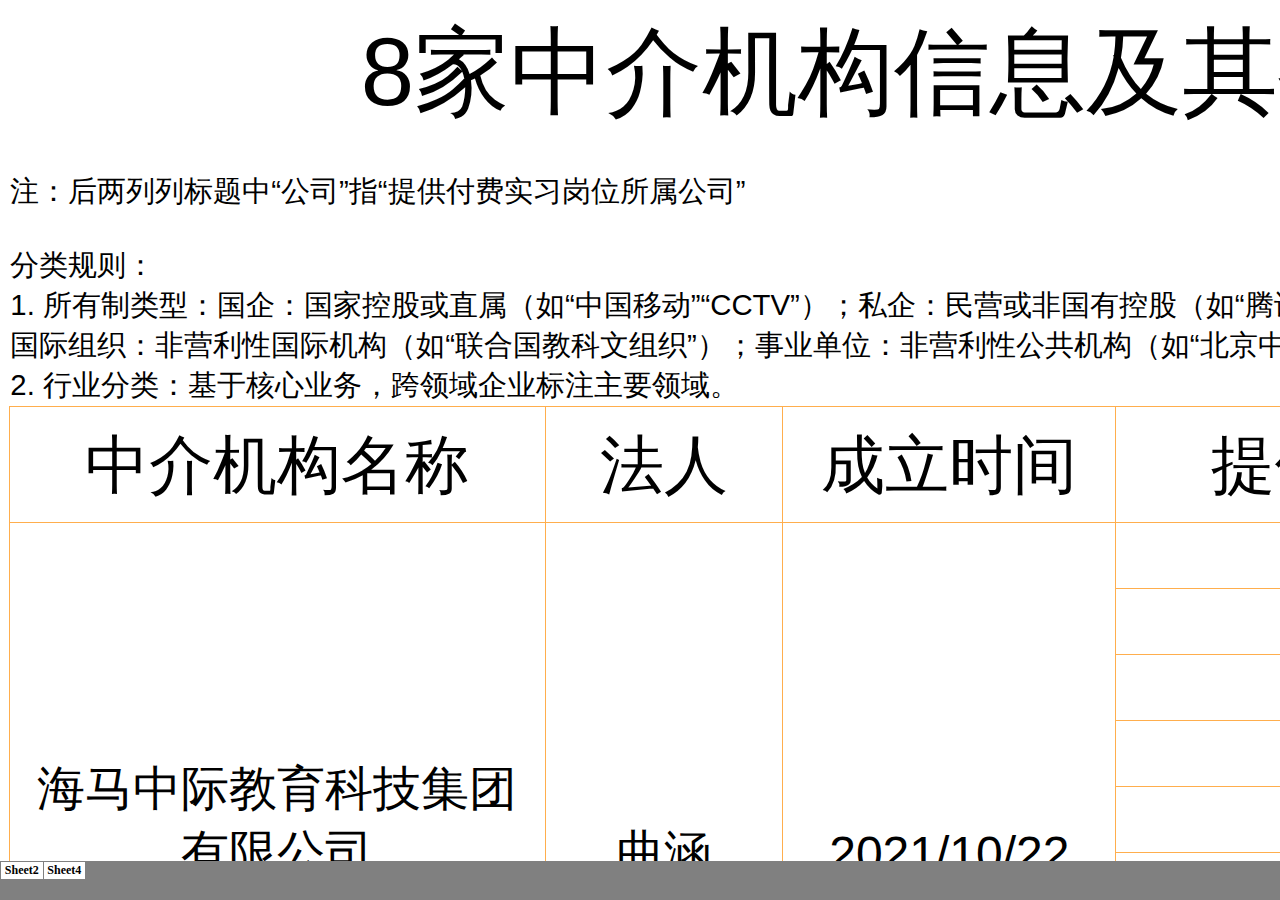
<file: 公司类型.htm>
<html xmlns:v="urn:schemas-microsoft-com:vml"
xmlns:o="urn:schemas-microsoft-com:office:office"
xmlns:x="urn:schemas-microsoft-com:office:excel"
xmlns="http://www.w3.org/TR/REC-html40">

<head>
<meta name="Excel Workbook Frameset">
<meta http-equiv=Content-Type content="text/html; charset=gb2312">
<meta name=ProgId content=Excel.Sheet>
<meta name=Generator content="Microsoft Excel 15">
<link rel=File-List href="��˾����.files/filelist.xml">
<![if !supportTabStrip]>
<link id="shLink" href="��˾����.files/sheet001.htm">
<link id="shLink" href="��˾����.files/sheet002.htm">

<link id="shLink">

<script language="JavaScript">
<!--
 var c_lTabs=2;

 var c_rgszSh=new Array(c_lTabs);
 c_rgszSh[0] = "Sheet2";
 c_rgszSh[1] = "Sheet4";



 var c_rgszClr=new Array(8);
 c_rgszClr[0]="window";
 c_rgszClr[1]="buttonface";
 c_rgszClr[2]="windowframe";
 c_rgszClr[3]="windowtext";
 c_rgszClr[4]="threedlightshadow";
 c_rgszClr[5]="threedhighlight";
 c_rgszClr[6]="threeddarkshadow";
 c_rgszClr[7]="threedshadow";

 var g_iShCur;
 var g_rglTabX=new Array(c_lTabs);

function fnGetIEVer()
{
 var ua=window.navigator.userAgent
 var msie=ua.indexOf("MSIE")
 if (msie>0 && window.navigator.platform=="Win32")
  return parseInt(ua.substring(msie+5,ua.indexOf(".", msie)));
 else
  return 0;
}

function fnBuildFrameset()
{
 var szHTML="<frameset rows=\"*,18\" border=0 width=0 frameborder=no framespacing=0>"+
  "<frame src=\""+document.all.item("shLink")[0].href+"\" name=\"frSheet\" noresize>"+
  "<frameset cols=\"54,*\" border=0 width=0 frameborder=no framespacing=0>"+
  "<frame src=\"\" name=\"frScroll\" marginwidth=0 marginheight=0 scrolling=no>"+
  "<frame src=\"\" name=\"frTabs\" marginwidth=0 marginheight=0 scrolling=no>"+
  "</frameset></frameset><plaintext>";

 with (document) {
  open("text/html","replace");
  write(szHTML);
  close();
 }

 fnBuildTabStrip();
}

function fnBuildTabStrip()
{
 var szHTML=
  "<html><head><style>.clScroll {font:8pt Courier New;color:"+c_rgszClr[6]+";cursor:default;line-height:10pt;}"+
  ".clScroll2 {font:10pt Arial;color:"+c_rgszClr[6]+";cursor:default;line-height:11pt;}</style></head>"+
  "<body onclick=\"event.returnValue=false;\" ondragstart=\"event.returnValue=false;\" onselectstart=\"event.returnValue=false;\" bgcolor="+c_rgszClr[4]+" topmargin=0 leftmargin=0><table cellpadding=0 cellspacing=0 width=100%>"+
  "<tr><td colspan=6 height=1 bgcolor="+c_rgszClr[2]+"></td></tr>"+
  "<tr><td style=\"font:1pt\">&nbsp;<td>"+
  "<td valign=top id=tdScroll class=\"clScroll\" onclick=\"parent.fnFastScrollTabs(0);\" onmouseover=\"parent.fnMouseOverScroll(0);\" onmouseout=\"parent.fnMouseOutScroll(0);\"><a>&#171;</a></td>"+
  "<td valign=top id=tdScroll class=\"clScroll2\" onclick=\"parent.fnScrollTabs(0);\" ondblclick=\"parent.fnScrollTabs(0);\" onmouseover=\"parent.fnMouseOverScroll(1);\" onmouseout=\"parent.fnMouseOutScroll(1);\"><a>&lt</a></td>"+
  "<td valign=top id=tdScroll class=\"clScroll2\" onclick=\"parent.fnScrollTabs(1);\" ondblclick=\"parent.fnScrollTabs(1);\" onmouseover=\"parent.fnMouseOverScroll(2);\" onmouseout=\"parent.fnMouseOutScroll(2);\"><a>&gt</a></td>"+
  "<td valign=top id=tdScroll class=\"clScroll\" onclick=\"parent.fnFastScrollTabs(1);\" onmouseover=\"parent.fnMouseOverScroll(3);\" onmouseout=\"parent.fnMouseOutScroll(3);\"><a>&#187;</a></td>"+
  "<td style=\"font:1pt\">&nbsp;<td></tr></table></body></html>";

 with (frames['frScroll'].document) {
  open("text/html","replace");
  write(szHTML);
  close();
 }

 szHTML =
  "<html><head>"+
  "<style>A:link,A:visited,A:active {text-decoration:none;"+"color:"+c_rgszClr[3]+";}"+
  ".clTab {cursor:hand;background:"+c_rgszClr[1]+";font:9pt ����;padding-left:3px;padding-right:3px;text-align:center;}"+
  ".clBorder {background:"+c_rgszClr[2]+";font:1pt;}"+
  "</style></head><body onload=\"parent.fnInit();\" onselectstart=\"event.returnValue=false;\" ondragstart=\"event.returnValue=false;\" bgcolor="+c_rgszClr[4]+
  " topmargin=0 leftmargin=0><table id=tbTabs cellpadding=0 cellspacing=0>";

 var iCellCount=(c_lTabs+1)*2;

 var i;
 for (i=0;i<iCellCount;i+=2)
  szHTML+="<col width=1><col>";

 var iRow;
 for (iRow=0;iRow<6;iRow++) {

  szHTML+="<tr>";

  if (iRow==5)
   szHTML+="<td colspan="+iCellCount+"></td>";
  else {
   if (iRow==0) {
    for(i=0;i<iCellCount;i++)
     szHTML+="<td height=1 class=\"clBorder\"></td>";
   } else if (iRow==1) {
    for(i=0;i<c_lTabs;i++) {
     szHTML+="<td height=1 nowrap class=\"clBorder\">&nbsp;</td>";
     szHTML+=
      "<td id=tdTab height=1 nowrap class=\"clTab\" onmouseover=\"parent.fnMouseOverTab("+i+");\" onmouseout=\"parent.fnMouseOutTab("+i+");\">"+
      "<a href=\""+document.all.item("shLink")[i].href+"\" target=\"frSheet\" id=aTab>&nbsp;"+c_rgszSh[i]+"&nbsp;</a></td>";
    }
    szHTML+="<td id=tdTab height=1 nowrap class=\"clBorder\"><a id=aTab>&nbsp;</a></td><td width=100%></td>";
   } else if (iRow==2) {
    for (i=0;i<c_lTabs;i++)
     szHTML+="<td height=1></td><td height=1 class=\"clBorder\"></td>";
    szHTML+="<td height=1></td><td height=1></td>";
   } else if (iRow==3) {
    for (i=0;i<iCellCount;i++)
     szHTML+="<td height=1></td>";
   } else if (iRow==4) {
    for (i=0;i<c_lTabs;i++)
     szHTML+="<td height=1 width=1></td><td height=1></td>";
    szHTML+="<td height=1 width=1></td><td></td>";
   }
  }
  szHTML+="</tr>";
 }

 szHTML+="</table></body></html>";
 with (frames['frTabs'].document) {
  open("text/html","replace");
  charset=document.charset;
  write(szHTML);
  close();
 }
}

function fnInit()
{
 g_rglTabX[0]=0;
 var i;
 for (i=1;i<=c_lTabs;i++)
  with (frames['frTabs'].document.all.tbTabs.rows[1].cells[fnTabToCol(i-1)])
   g_rglTabX[i]=offsetLeft+offsetWidth-6;
}

function fnTabToCol(iTab)
{
 return 2*iTab+1;
}

function fnNextTab(fDir)
{
 var iNextTab=-1;
 var i;

 with (frames['frTabs'].document.body) {
  if (fDir==0) {
   if (scrollLeft>0) {
    for (i=0;i<c_lTabs&&g_rglTabX[i]<scrollLeft;i++);
    if (i<c_lTabs)
     iNextTab=i-1;
   }
  } else {
   if (g_rglTabX[c_lTabs]+6>offsetWidth+scrollLeft) {
    for (i=0;i<c_lTabs&&g_rglTabX[i]<=scrollLeft;i++);
    if (i<c_lTabs)
     iNextTab=i;
   }
  }
 }
 return iNextTab;
}

function fnScrollTabs(fDir)
{
 var iNextTab=fnNextTab(fDir);

 if (iNextTab>=0) {
  frames['frTabs'].scroll(g_rglTabX[iNextTab],0);
  return true;
 } else
  return false;
}

function fnFastScrollTabs(fDir)
{
 if (c_lTabs>16)
  frames['frTabs'].scroll(g_rglTabX[fDir?c_lTabs-1:0],0);
 else
  if (fnScrollTabs(fDir)>0) window.setTimeout("fnFastScrollTabs("+fDir+");",5);
}

function fnSetTabProps(iTab,fActive)
{
 var iCol=fnTabToCol(iTab);
 var i;

 if (iTab>=0) {
  with (frames['frTabs'].document.all) {
   with (tbTabs) {
    for (i=0;i<=4;i++) {
     with (rows[i]) {
      if (i==0)
       cells[iCol].style.background=c_rgszClr[fActive?0:2];
      else if (i>0 && i<4) {
       if (fActive) {
        cells[iCol-1].style.background=c_rgszClr[2];
        cells[iCol].style.background=c_rgszClr[0];
        cells[iCol+1].style.background=c_rgszClr[2];
       } else {
        if (i==1) {
         cells[iCol-1].style.background=c_rgszClr[2];
         cells[iCol].style.background=c_rgszClr[1];
         cells[iCol+1].style.background=c_rgszClr[2];
        } else {
         cells[iCol-1].style.background=c_rgszClr[4];
         cells[iCol].style.background=c_rgszClr[(i==2)?2:4];
         cells[iCol+1].style.background=c_rgszClr[4];
        }
       }
      } else
       cells[iCol].style.background=c_rgszClr[fActive?2:4];
     }
    }
   }
   with (aTab[iTab].style) {
    cursor=(fActive?"default":"hand");
    color=c_rgszClr[3];
   }
  }
 }
}

function fnMouseOverScroll(iCtl)
{
 frames['frScroll'].document.all.tdScroll[iCtl].style.color=c_rgszClr[7];
}

function fnMouseOutScroll(iCtl)
{
 frames['frScroll'].document.all.tdScroll[iCtl].style.color=c_rgszClr[6];
}

function fnMouseOverTab(iTab)
{
 if (iTab!=g_iShCur) {
  var iCol=fnTabToCol(iTab);
  with (frames['frTabs'].document.all) {
   tdTab[iTab].style.background=c_rgszClr[5];
  }
 }
}

function fnMouseOutTab(iTab)
{
 if (iTab>=0) {
  var elFrom=frames['frTabs'].event.srcElement;
  var elTo=frames['frTabs'].event.toElement;

  if ((!elTo) ||
   (elFrom.tagName==elTo.tagName) ||
   (elTo.tagName=="A" && elTo.parentElement!=elFrom) ||
   (elFrom.tagName=="A" && elFrom.parentElement!=elTo)) {

   if (iTab!=g_iShCur) {
    with (frames['frTabs'].document.all) {
     tdTab[iTab].style.background=c_rgszClr[1];
    }
   }
  }
 }
}

function fnSetActiveSheet(iSh)
{
 if (iSh!=g_iShCur) {
  fnSetTabProps(g_iShCur,false);
  fnSetTabProps(iSh,true);
  g_iShCur=iSh;
 }
}

 window.g_iIEVer=fnGetIEVer();
 if (window.g_iIEVer>=4)
  fnBuildFrameset();
//-->
</script>
<![endif]><!--[if gte mso 9]><xml>
 <x:ExcelWorkbook>
  <x:ExcelWorksheets>
   <x:ExcelWorksheet>
    <x:Name>Sheet2</x:Name>
    <x:WorksheetSource HRef="��˾����.files/sheet001.htm"/>
   </x:ExcelWorksheet>
   <x:ExcelWorksheet>
    <x:Name>Sheet4</x:Name>
    <x:WorksheetSource HRef="��˾����.files/sheet002.htm"/>
   </x:ExcelWorksheet>
  </x:ExcelWorksheets>
  <x:Stylesheet HRef="��˾����.files/stylesheet.css"/>
  <x:WindowHeight>13896</x:WindowHeight>
  <x:WindowWidth>23256</x:WindowWidth>
  <x:WindowTopX>32767</x:WindowTopX>
  <x:WindowTopY>32767</x:WindowTopY>
  <x:ProtectStructure>False</x:ProtectStructure>
  <x:ProtectWindows>False</x:ProtectWindows>
 </x:ExcelWorkbook>
</xml><![endif]-->
</head>

<frameset rows="*,39" border=0 width=0 frameborder=no framespacing=0>
 <frame src="��˾����.files/sheet001.htm" name="frSheet">
 <frame src="��˾����.files/tabstrip.htm" name="frTabs" marginwidth=0 marginheight=0>
 <noframes>
  <body>
   <p>��ҳ��ʹ���˿�ܣ��������������֧�ֿ�ܡ�</p>
  </body>
 </noframes>
</frameset>
</html>
</file>
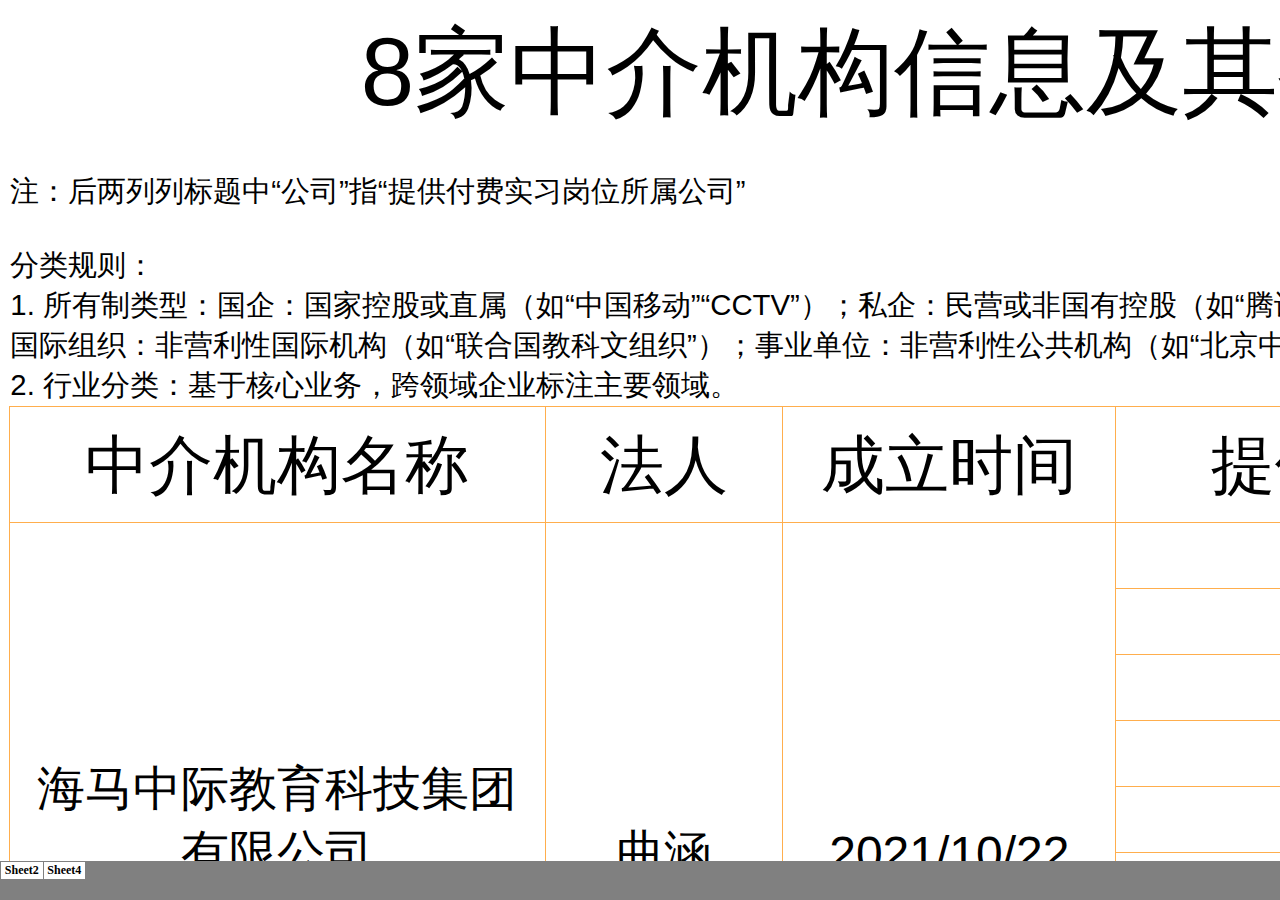
<file: 公司类型.files/sheet001.htm>
<html xmlns:v="urn:schemas-microsoft-com:vml"
xmlns:o="urn:schemas-microsoft-com:office:office"
xmlns:x="urn:schemas-microsoft-com:office:excel"
xmlns="http://www.w3.org/TR/REC-html40">

<head>
<meta http-equiv=Content-Type content="text/html; charset=gb2312">
<meta name=ProgId content=Excel.Sheet>
<meta name=Generator content="Microsoft Excel 15">
<link id=Main-File rel=Main-File href="../��˾����.htm">
<link rel=File-List href=filelist.xml>
<link rel=Stylesheet href=stylesheet.css>
<style>
<!--table
	{mso-displayed-decimal-separator:"\.";
	mso-displayed-thousand-separator:"\,";}
@page
	{margin:.75in .7in .75in .7in;
	mso-header-margin:.3in;
	mso-footer-margin:.3in;}
ruby
	{ruby-align:left;}
rt
	{color:windowtext;
	font-size:9.0pt;
	font-weight:400;
	font-style:normal;
	text-decoration:none;
	font-family:����;
	mso-generic-font-family:auto;
	mso-font-charset:134;
	mso-char-type:none;
	display:none;}
-->
</style>
<![if !supportTabStrip]><script language="JavaScript">
<!--
function fnUpdateTabs()
 {
  if (parent.window.g_iIEVer>=4) {
   if (parent.document.readyState=="complete"
    && parent.frames['frTabs'].document.readyState=="complete")
   parent.fnSetActiveSheet(0);
  else
   window.setTimeout("fnUpdateTabs();",150);
 }
}

if (window.name!="frSheet")
 window.location.replace("../��˾����.htm");
else
 fnUpdateTabs();
//-->
</script>
<![endif]>
</head>

<body link="#0563C1" vlink="#954F72">

<table border=0 cellpadding=0 cellspacing=0 width=2965 style='border-collapse:
 collapse;table-layout:fixed;width:2224pt'>
 <col width=2 style='mso-width-source:userset;mso-width-alt:56;width:1pt'>
 <col width=536 style='mso-width-source:userset;mso-width-alt:19057;width:402pt'>
 <col width=237 style='mso-width-source:userset;mso-width-alt:8419;width:178pt'>
 <col width=333 style='mso-width-source:userset;mso-width-alt:11832;width:250pt'>
 <col width=957 style='mso-width-source:userset;mso-width-alt:34019;width:718pt'>
 <col width=411 style='mso-width-source:userset;mso-width-alt:14620;width:308pt'>
 <col width=489 style='mso-width-source:userset;mso-width-alt:17379;width:367pt'>
 <tr height=124 style='height:93.0pt'>
  <td height=124 width=2 style='height:93.0pt;width:1pt'></td>
  <td colspan=6 class=xl80 width=2963 style='width:2223pt'>8���н������Ϣ�����ṩ����ʵϰ��λ������˾����</td>
 </tr>
 <tr height=267 style='mso-height-source:userset;height:200.4pt'>
  <td height=267 style='height:200.4pt'></td>
  <td colspan=6 class=xl81 width=2963 style='width:2223pt'>ע���������б����С���˾��ָ���ṩ����ʵϰ��λ������˾��<br>
    <br>
    �������<br>
    1.
  ���������ͣ����󣺹��ҿعɻ�ֱ�����硰�й��ƶ�����CCTV������˽����Ӫ��ǹ��пعɣ��硰��Ѷ�����ֽ������������������ʿعɻ�����˾���硰�ȸ衱����˹��������<br>
    ������֯����Ӫ���Թ��ʻ������硰���Ϲ��̿�����֯��������ҵ��λ����Ӫ���Թ����������硰�����п�Ժ������<span
  style='mso-spacerun:yes'>&nbsp; </span><br>
    2. ��ҵ���ࣺ���ں���ҵ�񣬿�������ҵ��ע��Ҫ����<span
  style='mso-spacerun:yes'>&nbsp;&nbsp;</span></td>
 </tr>
 <tr height=117 style='mso-height-source:userset;height:87.6pt'>
  <td height=117 style='height:87.6pt'></td>
  <td class=xl72 style='border-top:none'>�н��������</td>
  <td class=xl72 style='border-top:none;border-left:none'>����</td>
  <td class=xl72 style='border-top:none;border-left:none'>����ʱ��</td>
  <td class=xl72 style='border-top:none;border-left:none'>�ṩ����ʵϰ��λ������˾</td>
  <td class=xl72 style='border-top:none;border-left:none'>��˾������</td>
  <td class=xl72 style='border-top:none;border-left:none'>��˾������ҵ</td>
 </tr>
 <tr height=62 style='height:46.8pt'>
  <td height=62 style='height:46.8pt'></td>
  <td rowspan=10 class=xl73 width=536 style='border-bottom:.5pt solid #FFAE4D;
  border-top:none;width:402pt'>�����мʽ����Ƽ�����<br>
    ���޹�˾<br>
    ������ְ�ӣ�</td>
  <td rowspan=10 class=xl76 style='border-bottom:.5pt solid #FFAE4D;border-top:
  none'>����</td>
  <td rowspan=10 class=xl77 style='border-bottom:.5pt solid #FFAE4D;border-top:
  none'>2021/10/22</td>
  <td class=xl66 style='border-top:none;border-left:none'>����</td>
  <td class=xl66 style='border-top:none;border-left:none'>����</td>
  <td class=xl66 style='border-top:none;border-left:none'>���Ӫ��</td>
 </tr>
 <tr height=62 style='height:46.8pt'>
  <td height=62 style='height:46.8pt'></td>
  <td class=xl66 style='border-top:none;border-left:none'>�ȸ�</td>
  <td class=xl66 style='border-top:none;border-left:none'>����</td>
  <td class=xl66 style='border-top:none;border-left:none'>�������Ƽ�</td>
 </tr>
 <tr height=62 style='height:46.8pt'>
  <td height=62 style='height:46.8pt'></td>
  <td class=xl66 style='border-top:none;border-left:none'>�������</td>
  <td class=xl66 style='border-top:none;border-left:none'>˽��</td>
  <td class=xl66 style='border-top:none;border-left:none'>����Ƽ�</td>
 </tr>
 <tr height=62 style='height:46.8pt'>
  <td height=62 style='height:46.8pt'></td>
  <td class=xl66 style='border-top:none;border-left:none'>��Ϊ</td>
  <td class=xl66 style='border-top:none;border-left:none'>˽��</td>
  <td class=xl66 style='border-top:none;border-left:none'>ͨ������Ϣ����</td>
 </tr>
 <tr height=62 style='height:46.8pt'>
  <td height=62 style='height:46.8pt'></td>
  <td class=xl66 style='border-top:none;border-left:none'>��ɫ���</td>
  <td class=xl66 style='border-top:none;border-left:none'>˽��</td>
  <td class=xl66 style='border-top:none;border-left:none'>���Ӫ��</td>
 </tr>
 <tr height=62 style='height:46.8pt'>
  <td height=62 style='height:46.8pt'></td>
  <td class=xl66 style='border-top:none;border-left:none'>�Ϻ�����̨</td>
  <td class=xl66 style='border-top:none;border-left:none'>����</td>
  <td class=xl66 style='border-top:none;border-left:none'>ý����㲥����</td>
 </tr>
 <tr height=62 style='height:46.8pt'>
  <td height=62 style='height:46.8pt'></td>
  <td class=xl66 style='border-top:none;border-left:none'>������Ϸ</td>
  <td class=xl66 style='border-top:none;border-left:none'>˽��</td>
  <td class=xl66 style='border-top:none;border-left:none'>��Ϸ����</td>
 </tr>
 <tr height=62 style='height:46.8pt'>
  <td height=62 style='height:46.8pt'></td>
  <td class=xl66 style='border-top:none;border-left:none'>������</td>
  <td class=xl66 style='border-top:none;border-left:none'>����</td>
  <td class=xl66 style='border-top:none;border-left:none'>ý����㲥����</td>
 </tr>
 <tr height=62 style='height:46.8pt'>
  <td height=62 style='height:46.8pt'></td>
  <td class=xl66 style='border-top:none;border-left:none'>����֤ȯ</td>
  <td class=xl66 style='border-top:none;border-left:none'>����</td>
  <td class=xl66 style='border-top:none;border-left:none'>����</td>
 </tr>
 <tr height=62 style='height:46.8pt'>
  <td height=62 style='height:46.8pt'></td>
  <td class=xl66 style='border-top:none;border-left:none'>����㲥����̨</td>
  <td class=xl66 style='border-top:none;border-left:none'>����</td>
  <td class=xl66 style='border-top:none;border-left:none'>ý����㲥����</td>
 </tr>
 <tr height=45 style='height:33.6pt'>
  <td height=45 style='height:33.6pt'></td>
  <td class=xl68>��</td>
  <td class=xl68 style='border-left:none'>��</td>
  <td class=xl69>��</td>
  <td class=xl67 style='border-top:none;border-left:none'>��</td>
  <td class=xl67 style='border-top:none;border-left:none'>��</td>
  <td class=xl67 style='border-top:none;border-left:none'>��</td>
 </tr>
 <tr height=62 style='height:46.8pt'>
  <td height=62 style='height:46.8pt'></td>
  <td rowspan=40 class=xl73 width=536 style='border-bottom:.5pt solid #FFAE4D;
  width:402pt'>�ɶ����߽����Ƽ�<br>
    ���޹�˾<br>
    ��DBCְ�Σ�</td>
  <td rowspan=40 class=xl76 style='border-bottom:.5pt solid #FFAE4D'>����ǫ</td>
  <td rowspan=40 class=xl77 style='border-bottom:.5pt solid #FFAE4D'>2013/11/12</td>
  <td class=xl66 style='border-top:none;border-left:none'>36�</td>
  <td class=xl66 style='border-top:none;border-left:none'>˽��</td>
  <td class=xl66 style='border-top:none;border-left:none'>�Ƽ�ý��</td>
 </tr>
 <tr height=62 style='height:46.8pt'>
  <td height=62 style='height:46.8pt'></td>
  <td class=xl66 style='border-top:none;border-left:none'>bilibili</td>
  <td class=xl66 style='border-top:none;border-left:none'>˽��</td>
  <td class=xl66 style='border-top:none;border-left:none'>����������Ƶƽ̨</td>
 </tr>
 <tr height=62 style='height:46.8pt'>
  <td height=62 style='height:46.8pt'></td>
  <td class=xl66 style='border-top:none;border-left:none'>��ɭ��</td>
  <td class=xl66 style='border-top:none;border-left:none'>����</td>
  <td class=xl66 style='border-top:none;border-left:none'>��ѯ�뼼������</td>
 </tr>
 <tr height=62 style='height:46.8pt'>
  <td height=62 style='height:46.8pt'></td>
  <td class=xl66 style='border-top:none;border-left:none'>������ѯ</td>
  <td class=xl66 style='border-top:none;border-left:none'>˽��</td>
  <td class=xl66 style='border-top:none;border-left:none'>������ѯ</td>
 </tr>
 <tr height=62 style='height:46.8pt'>
  <td height=62 style='height:46.8pt'></td>
  <td class=xl66 style='border-top:none;border-left:none'>������ѯ</td>
  <td class=xl66 style='border-top:none;border-left:none'>����</td>
  <td class=xl66 style='border-top:none;border-left:none'>רҵ����</td>
 </tr>
 <tr height=62 style='height:46.8pt'>
  <td height=62 style='height:46.8pt'></td>
  <td class=xl66 style='border-top:none;border-left:none'>�ٶ�</td>
  <td class=xl66 style='border-top:none;border-left:none'>˽��</td>
  <td class=xl66 style='border-top:none;border-left:none'>�������Ƽ�</td>
 </tr>
 <tr height=62 style='height:46.8pt'>
  <td height=62 style='height:46.8pt'></td>
  <td class=xl66 style='border-top:none;border-left:none'>�ȸ�</td>
  <td class=xl66 style='border-top:none;border-left:none'>����</td>
  <td class=xl66 style='border-top:none;border-left:none'>�������Ƽ�</td>
 </tr>
 <tr height=62 style='height:46.8pt'>
  <td height=62 style='height:46.8pt'></td>
  <td class=xl66 style='border-top:none;border-left:none'>���ߴ�ý</td>
  <td class=xl66 style='border-top:none;border-left:none'>˽��</td>
  <td class=xl66 style='border-top:none;border-left:none'>Ӱ������</td>
 </tr>
 <tr height=62 style='height:46.8pt'>
  <td height=62 style='height:46.8pt'></td>
  <td class=xl66 style='border-top:none;border-left:none'>��̩����</td>
  <td class=xl66 style='border-top:none;border-left:none'>����</td>
  <td class=xl66 style='border-top:none;border-left:none'>����</td>
 </tr>
 <tr height=62 style='height:46.8pt'>
  <td height=62 style='height:46.8pt'></td>
  <td class=xl66 style='border-top:none;border-left:none'>���Ϲ㲥����̨</td>
  <td class=xl66 style='border-top:none;border-left:none'>����</td>
  <td class=xl66 style='border-top:none;border-left:none'>ý����㲥����</td>
 </tr>
 <tr height=62 style='height:46.8pt'>
  <td height=62 style='height:46.8pt'></td>
  <td class=xl66 style='border-top:none;border-left:none'>�������</td>
  <td class=xl66 style='border-top:none;border-left:none'>˽��</td>
  <td class=xl66 style='border-top:none;border-left:none'>����Ƽ�</td>
 </tr>
 <tr height=62 style='height:46.8pt'>
  <td height=62 style='height:46.8pt'></td>
  <td class=xl66 style='border-top:none;border-left:none'>��̩֤ȯ</td>
  <td class=xl66 style='border-top:none;border-left:none'>����</td>
  <td class=xl66 style='border-top:none;border-left:none'>����</td>
 </tr>
 <tr height=62 style='height:46.8pt'>
  <td height=62 style='height:46.8pt'></td>
  <td class=xl66 style='border-top:none;border-left:none'>��Ϊ</td>
  <td class=xl66 style='border-top:none;border-left:none'>˽��</td>
  <td class=xl66 style='border-top:none;border-left:none'>ͨ������Ϣ����</td>
 </tr>
 <tr height=62 style='height:46.8pt'>
  <td height=62 style='height:46.8pt'></td>
  <td class=xl66 style='border-top:none;border-left:none'>�����ֵ�</td>
  <td class=xl66 style='border-top:none;border-left:none'>˽��</td>
  <td class=xl66 style='border-top:none;border-left:none'>Ӱ������</td>
 </tr>
 <tr height=62 style='height:46.8pt'>
  <td height=62 style='height:46.8pt'></td>
  <td class=xl66 style='border-top:none;border-left:none'>����</td>
  <td class=xl66 style='border-top:none;border-left:none'>˽��</td>
  <td class=xl66 style='border-top:none;border-left:none'>��������</td>
 </tr>
 <tr height=62 style='height:46.8pt'>
  <td height=62 style='height:46.8pt'></td>
  <td class=xl66 style='border-top:none;border-left:none'>�ƴ�Ѷ��</td>
  <td class=xl66 style='border-top:none;border-left:none'>˽��</td>
  <td class=xl66 style='border-top:none;border-left:none'>�˹�������Ƽ�</td>
 </tr>
 <tr height=62 style='height:46.8pt'>
  <td height=62 style='height:46.8pt'></td>
  <td class=xl66 style='border-top:none;border-left:none'>���Ϲ�</td>
  <td class=xl66 style='border-top:none;border-left:none'>������֯</td>
  <td class=xl66 style='border-top:none;border-left:none'>���ʻ���</td>
 </tr>
 <tr height=62 style='height:46.8pt'>
  <td height=62 style='height:46.8pt'></td>
  <td class=xl66 style='border-top:none;border-left:none'>����</td>
  <td class=xl66 style='border-top:none;border-left:none'>˽��</td>
  <td class=xl66 style='border-top:none;border-left:none'>�Ƽ���Ӳ������</td>
 </tr>
 <tr height=62 style='height:46.8pt'>
  <td height=62 style='height:46.8pt'></td>
  <td class=xl66 style='border-top:none;border-left:none'>���Ͻ��</td>
  <td class=xl66 style='border-top:none;border-left:none'>˽��</td>
  <td class=xl66 style='border-top:none;border-left:none'>���ڿƼ�</td>
 </tr>
 <tr height=62 style='height:46.8pt'>
  <td height=62 style='height:46.8pt'></td>
  <td class=xl66 style='border-top:none;border-left:none'>â��TV</td>
  <td class=xl66 style='border-top:none;border-left:none'>����</td>
  <td class=xl66 style='border-top:none;border-left:none'>ý����㲥����</td>
 </tr>
 <tr height=62 style='height:46.8pt'>
  <td height=62 style='height:46.8pt'></td>
  <td class=xl66 style='border-top:none;border-left:none'>����</td>
  <td class=xl66 style='border-top:none;border-left:none'>˽��</td>
  <td class=xl66 style='border-top:none;border-left:none'>������������</td>
 </tr>
 <tr height=62 style='height:46.8pt'>
  <td height=62 style='height:46.8pt'></td>
  <td class=xl66 style='border-top:none;border-left:none'>��ţ����</td>
  <td class=xl66 style='border-top:none;border-left:none'>˽��</td>
  <td class=xl66 style='border-top:none;border-left:none'>ʳƷ����</td>
 </tr>
 <tr height=62 style='height:46.8pt'>
  <td height=62 style='height:46.8pt'></td>
  <td class=xl66 style='border-top:none;border-left:none'>�׹���</td>
  <td class=xl66 style='border-top:none;border-left:none'>˽��</td>
  <td class=xl66 style='border-top:none;border-left:none'>��Ϸ����</td>
 </tr>
 <tr height=62 style='height:46.8pt'>
  <td height=62 style='height:46.8pt'></td>
  <td class=xl66 style='border-top:none;border-left:none'>���ɭ</td>
  <td class=xl66 style='border-top:none;border-left:none'>����</td>
  <td class=xl66 style='border-top:none;border-left:none'>�г�����</td>
 </tr>
 <tr height=62 style='height:46.8pt'>
  <td height=62 style='height:46.8pt'></td>
  <td class=xl66 style='border-top:none;border-left:none'>ǿ��</td>
  <td class=xl66 style='border-top:none;border-left:none'>����</td>
  <td class=xl66 style='border-top:none;border-left:none'>ҽҩ����</td>
 </tr>
 <tr height=62 style='height:46.8pt'>
  <td height=62 style='height:46.8pt'></td>
  <td class=xl66 style='border-top:none;border-left:none'>�Ͷ</td>
  <td class=xl66 style='border-top:none;border-left:none'>����</td>
  <td class=xl66 style='border-top:none;border-left:none'>Ͷ��</td>
 </tr>
 <tr height=62 style='height:46.8pt'>
  <td height=62 style='height:46.8pt'></td>
  <td class=xl66 style='border-top:none;border-left:none'>��Ѷ</td>
  <td class=xl66 style='border-top:none;border-left:none'>˽��</td>
  <td class=xl66 style='border-top:none;border-left:none'>�������Ƽ�</td>
 </tr>
 <tr height=62 style='height:46.8pt'>
  <td height=62 style='height:46.8pt'></td>
  <td class=xl66 style='border-top:none;border-left:none'>����</td>
  <td class=xl66 style='border-top:none;border-left:none'>˽��</td>
  <td class=xl66 style='border-top:none;border-left:none'>�������Ƽ�</td>
 </tr>
 <tr height=62 style='height:46.8pt'>
  <td height=62 style='height:46.8pt'></td>
  <td class=xl66 style='border-top:none;border-left:none'>������Ϸ</td>
  <td class=xl66 style='border-top:none;border-left:none'>˽��</td>
  <td class=xl66 style='border-top:none;border-left:none'>��Ϸ����</td>
 </tr>
 <tr height=62 style='height:46.8pt'>
  <td height=62 style='height:46.8pt'></td>
  <td class=xl66 style='border-top:none;border-left:none'>������</td>
  <td class=xl66 style='border-top:none;border-left:none'>˽��</td>
  <td class=xl66 style='border-top:none;border-left:none'>������ý��</td>
 </tr>
 <tr height=62 style='height:46.8pt'>
  <td height=62 style='height:46.8pt'></td>
  <td class=xl66 style='border-top:none;border-left:none'>΢��</td>
  <td class=xl66 style='border-top:none;border-left:none'>����</td>
  <td class=xl66 style='border-top:none;border-left:none'>������Ƽ�</td>
 </tr>
 <tr height=62 style='height:46.8pt'>
  <td height=62 style='height:46.8pt'></td>
  <td class=xl66 style='border-top:none;border-left:none'>С����</td>
  <td class=xl66 style='border-top:none;border-left:none'>˽��</td>
  <td class=xl66 style='border-top:none;border-left:none'>�罻����</td>
 </tr>
 <tr height=62 style='height:46.8pt'>
  <td height=62 style='height:46.8pt'></td>
  <td class=xl66 style='border-top:none;border-left:none'>Я��</td>
  <td class=xl66 style='border-top:none;border-left:none'>˽��</td>
  <td class=xl66 style='border-top:none;border-left:none'>��������</td>
 </tr>
 <tr height=62 style='height:46.8pt'>
  <td height=62 style='height:46.8pt'></td>
  <td class=xl66 style='border-top:none;border-left:none'>����</td>
  <td class=xl66 style='border-top:none;border-left:none'>˽��</td>
  <td class=xl66 style='border-top:none;border-left:none'>������ý��</td>
 </tr>
 <tr height=62 style='height:46.8pt'>
  <td height=62 style='height:46.8pt'></td>
  <td class=xl66 style='border-top:none;border-left:none'>������</td>
  <td class=xl66 style='border-top:none;border-left:none'>����</td>
  <td class=xl66 style='border-top:none;border-left:none'>�г�����</td>
 </tr>
 <tr height=62 style='height:46.8pt'>
  <td height=62 style='height:46.8pt'></td>
  <td class=xl66 style='border-top:none;border-left:none'>�н��ʱ�</td>
  <td class=xl66 style='border-top:none;border-left:none'>����</td>
  <td class=xl66 style='border-top:none;border-left:none'>����</td>
 </tr>
 <tr height=62 style='height:46.8pt'>
  <td height=62 style='height:46.8pt'></td>
  <td class=xl66 style='border-top:none;border-left:none'>�п�Ժ</td>
  <td class=xl66 style='border-top:none;border-left:none'>��ҵ��λ</td>
  <td class=xl66 style='border-top:none;border-left:none'>���л���</td>
 </tr>
 <tr height=62 style='height:46.8pt'>
  <td height=62 style='height:46.8pt'></td>
  <td class=xl66 style='border-top:none;border-left:none'>����֤ȯ</td>
  <td class=xl66 style='border-top:none;border-left:none'>����</td>
  <td class=xl66 style='border-top:none;border-left:none'>����</td>
 </tr>
 <tr height=62 style='height:46.8pt'>
  <td height=62 style='height:46.8pt'></td>
  <td class=xl66 style='border-top:none;border-left:none'>��������֤ȯ</td>
  <td class=xl66 style='border-top:none;border-left:none'>����</td>
  <td class=xl66 style='border-top:none;border-left:none'>����</td>
 </tr>
 <tr height=62 style='height:46.8pt'>
  <td height=62 style='height:46.8pt'></td>
  <td class=xl66 style='border-top:none;border-left:none'>�ֽ�����</td>
  <td class=xl66 style='border-top:none;border-left:none'>˽��</td>
  <td class=xl66 style='border-top:none;border-left:none'>�������Ƽ�</td>
 </tr>
 <tr height=45 style='height:33.6pt'>
  <td height=45 style='height:33.6pt'></td>
  <td class=xl68>��</td>
  <td class=xl68 style='border-left:none'>��</td>
  <td class=xl69>��</td>
  <td class=xl67 style='border-top:none;border-left:none'>��</td>
  <td class=xl67 style='border-top:none;border-left:none'>��</td>
  <td class=xl67 style='border-top:none;border-left:none'>��</td>
 </tr>
 <tr height=62 style='height:46.8pt'>
  <td height=62 style='height:46.8pt'></td>
  <td rowspan=20 class=xl73 width=536 style='border-bottom:.5pt solid #FFAE4D;
  width:402pt'>������˼����ѯ<br>
    ���޹�˾<br>
    (��˼��)</td>
  <td rowspan=20 class=xl76 style='border-bottom:.5pt solid #FFAE4D'>�ﾲ��</td>
  <td rowspan=20 class=xl77 style='border-bottom:.5pt solid #FFAE4D'>2014/1/2</td>
  <td class=xl66 style='border-top:none;border-left:none'>����Ͱ�</td>
  <td class=xl66 style='border-top:none;border-left:none'>˽��</td>
  <td class=xl66 style='border-top:none;border-left:none'>����������Ƽ�</td>
 </tr>
 <tr height=62 style='height:46.8pt'>
  <td height=62 style='height:46.8pt'></td>
  <td class=xl66 style='border-top:none;border-left:none'>����</td>
  <td class=xl66 style='border-top:none;border-left:none'>����</td>
  <td class=xl66 style='border-top:none;border-left:none'>��������Ʒ</td>
 </tr>
 <tr height=62 style='height:46.8pt'>
  <td height=62 style='height:46.8pt'></td>
  <td class=xl66 style='border-top:none;border-left:none'>��ʱ��</td>
  <td class=xl66 style='border-top:none;border-left:none'>����</td>
  <td class=xl66 style='border-top:none;border-left:none'>��������</td>
 </tr>
 <tr height=62 style='height:46.8pt'>
  <td height=62 style='height:46.8pt'></td>
  <td class=xl66 style='border-top:none;border-left:none'>����</td>
  <td class=xl66 style='border-top:none;border-left:none'>����</td>
  <td class=xl66 style='border-top:none;border-left:none'>ʳƷ����</td>
 </tr>
 <tr height=62 style='height:46.8pt'>
  <td height=62 style='height:46.8pt'></td>
  <td class=xl66 style='border-top:none;border-left:none'>��ʢ</td>
  <td class=xl66 style='border-top:none;border-left:none'>����</td>
  <td class=xl66 style='border-top:none;border-left:none'>����</td>
 </tr>
 <tr height=62 style='height:46.8pt'>
  <td height=62 style='height:46.8pt'></td>
  <td class=xl66 style='border-top:none;border-left:none'>�ȸ�</td>
  <td class=xl66 style='border-top:none;border-left:none'>����</td>
  <td class=xl66 style='border-top:none;border-left:none'>�������Ƽ�</td>
 </tr>
 <tr height=62 style='height:46.8pt'>
  <td height=62 style='height:46.8pt'></td>
  <td class=xl66 style='border-top:none;border-left:none'>��̩����</td>
  <td class=xl66 style='border-top:none;border-left:none'>����</td>
  <td class=xl66 style='border-top:none;border-left:none'>����</td>
 </tr>
 <tr height=62 style='height:46.8pt'>
  <td height=62 style='height:46.8pt'></td>
  <td class=xl66 style='border-top:none;border-left:none'>���Ϲ㲥����̨</td>
  <td class=xl66 style='border-top:none;border-left:none'>����</td>
  <td class=xl66 style='border-top:none;border-left:none'>ý����㲥����</td>
 </tr>
 <tr height=62 style='height:46.8pt'>
  <td height=62 style='height:46.8pt'></td>
  <td class=xl66 style='border-top:none;border-left:none'>��ɽ</td>
  <td class=xl66 style='border-top:none;border-left:none'>˽��</td>
  <td class=xl66 style='border-top:none;border-left:none'>������Ƽ�</td>
 </tr>
 <tr height=62 style='height:46.8pt'>
  <td height=62 style='height:46.8pt'></td>
  <td class=xl66 style='border-top:none;border-left:none'>��ʿ��</td>
  <td class=xl66 style='border-top:none;border-left:none'>����</td>
  <td class=xl66 style='border-top:none;border-left:none'>�����뺽��</td>
 </tr>
 <tr height=62 style='height:46.8pt'>
  <td height=62 style='height:46.8pt'></td>
  <td class=xl66 style='border-top:none;border-left:none'>Ħ����ͨ</td>
  <td class=xl66 style='border-top:none;border-left:none'>����</td>
  <td class=xl66 style='border-top:none;border-left:none'>����</td>
 </tr>
 <tr height=62 style='height:46.8pt'>
  <td height=62 style='height:46.8pt'></td>
  <td class=xl66 style='border-top:none;border-left:none'>ŷ����</td>
  <td class=xl66 style='border-top:none;border-left:none'>����</td>
  <td class=xl66 style='border-top:none;border-left:none'>��ױƷ������</td>
 </tr>
 <tr height=62 style='height:46.8pt'>
  <td height=62 style='height:46.8pt'></td>
  <td class=xl66 style='border-top:none;border-left:none'>�Ϻ�����̨</td>
  <td class=xl66 style='border-top:none;border-left:none'>����</td>
  <td class=xl66 style='border-top:none;border-left:none'>ý����㲥����</td>
 </tr>
 <tr height=62 style='height:46.8pt'>
  <td height=62 style='height:46.8pt'></td>
  <td class=xl66 style='border-top:none;border-left:none'>����</td>
  <td class=xl66 style='border-top:none;border-left:none'>����</td>
  <td class=xl66 style='border-top:none;border-left:none'>����������</td>
 </tr>
 <tr height=62 style='height:46.8pt'>
  <td height=62 style='height:46.8pt'></td>
  <td class=xl66 style='border-top:none;border-left:none'>��Ѷ</td>
  <td class=xl66 style='border-top:none;border-left:none'>˽��</td>
  <td class=xl66 style='border-top:none;border-left:none'>�������Ƽ�</td>
 </tr>
 <tr height=62 style='height:46.8pt'>
  <td height=62 style='height:46.8pt'></td>
  <td class=xl66 style='border-top:none;border-left:none'>С����</td>
  <td class=xl66 style='border-top:none;border-left:none'>˽��</td>
  <td class=xl66 style='border-top:none;border-left:none'>�罻����</td>
 </tr>
 <tr height=62 style='height:46.8pt'>
  <td height=62 style='height:46.8pt'></td>
  <td class=xl66 style='border-top:none;border-left:none'>Я��</td>
  <td class=xl66 style='border-top:none;border-left:none'>˽��</td>
  <td class=xl66 style='border-top:none;border-left:none'>��������</td>
 </tr>
 <tr height=62 style='height:46.8pt'>
  <td height=62 style='height:46.8pt'></td>
  <td class=xl66 style='border-top:none;border-left:none'>����ѷ</td>
  <td class=xl66 style='border-top:none;border-left:none'>����</td>
  <td class=xl66 style='border-top:none;border-left:none'>����������Ƽ�</td>
 </tr>
 <tr height=62 style='height:46.8pt'>
  <td height=62 style='height:46.8pt'></td>
  <td class=xl66 style='border-top:none;border-left:none'>����֤ȯ</td>
  <td class=xl66 style='border-top:none;border-left:none'>����</td>
  <td class=xl66 style='border-top:none;border-left:none'>����</td>
 </tr>
 <tr height=62 style='height:46.8pt'>
  <td height=62 style='height:46.8pt'></td>
  <td class=xl66 style='border-top:none;border-left:none'>�ֽ�����</td>
  <td class=xl66 style='border-top:none;border-left:none'>˽��</td>
  <td class=xl66 style='border-top:none;border-left:none'>�������Ƽ�</td>
 </tr>
 <tr height=45 style='height:33.6pt'>
  <td height=45 style='height:33.6pt'></td>
  <td class=xl68>��</td>
  <td class=xl68 style='border-left:none'>��</td>
  <td class=xl69>��</td>
  <td class=xl67 style='border-top:none;border-left:none'>��</td>
  <td class=xl67 style='border-top:none;border-left:none'>��</td>
  <td class=xl67 style='border-top:none;border-left:none'>��</td>
 </tr>
 <tr height=62 style='height:46.8pt'>
  <td height=62 style='height:46.8pt'></td>
  <td rowspan=11 class=xl73 width=536 style='border-bottom:.5pt solid #FFAE4D;
  width:402pt'>�Ϻ��㶨�Ļ��Ƽ�<br>
    ���޹�˾<br>
    ���㶨offer��</td>
  <td rowspan=11 class=xl76 style='border-bottom:.5pt solid #FFAE4D'>����</td>
  <td rowspan=11 class=xl77 style='border-bottom:.5pt solid #FFAE4D'>2021/4/21</td>
  <td class=xl66 style='border-top:none;border-left:none'>����</td>
  <td class=xl66 style='border-top:none;border-left:none'>����</td>
  <td class=xl66 style='border-top:none;border-left:none'>���Ӫ��</td>
 </tr>
 <tr height=62 style='height:46.8pt'>
  <td height=62 style='height:46.8pt'></td>
  <td class=xl66 style='border-top:none;border-left:none'>����ơ��</td>
  <td class=xl66 style='border-top:none;border-left:none'>����</td>
  <td class=xl66 style='border-top:none;border-left:none'>ʳƷ����</td>
 </tr>
 <tr height=62 style='height:46.8pt'>
  <td height=62 style='height:46.8pt'></td>
  <td class=xl66 style='border-top:none;border-left:none'>��ʿ��</td>
  <td class=xl66 style='border-top:none;border-left:none'>����</td>
  <td class=xl66 style='border-top:none;border-left:none'>������ý��</td>
 </tr>
 <tr height=62 style='height:46.8pt'>
  <td height=62 style='height:46.8pt'></td>
  <td class=xl66 style='border-top:none;border-left:none'>��Ϊ</td>
  <td class=xl66 style='border-top:none;border-left:none'>˽��</td>
  <td class=xl66 style='border-top:none;border-left:none'>ͨ������Ϣ����</td>
 </tr>
 <tr height=62 style='height:46.8pt'>
  <td height=62 style='height:46.8pt'></td>
  <td class=xl66 style='border-top:none;border-left:none'>ũ��ɽȪ</td>
  <td class=xl66 style='border-top:none;border-left:none'>˽��</td>
  <td class=xl66 style='border-top:none;border-left:none'>ʳƷ����</td>
 </tr>
 <tr height=62 style='height:46.8pt'>
  <td height=62 style='height:46.8pt'></td>
  <td class=xl66 style='border-top:none;border-left:none'>ƽ������</td>
  <td class=xl66 style='border-top:none;border-left:none'>˽��</td>
  <td class=xl66 style='border-top:none;border-left:none'>����</td>
 </tr>
 <tr height=62 style='height:46.8pt'>
  <td height=62 style='height:46.8pt'></td>
  <td class=xl66 style='border-top:none;border-left:none'>��Ѷ</td>
  <td class=xl66 style='border-top:none;border-left:none'>˽��</td>
  <td class=xl66 style='border-top:none;border-left:none'>�������Ƽ�</td>
 </tr>
 <tr height=62 style='height:46.8pt'>
  <td height=62 style='height:46.8pt'></td>
  <td class=xl66 style='border-top:none;border-left:none'>�ʴ�����</td>
  <td class=xl66 style='border-top:none;border-left:none'>����</td>
  <td class=xl66 style='border-top:none;border-left:none'>����</td>
 </tr>
 <tr height=62 style='height:46.8pt'>
  <td height=62 style='height:46.8pt'></td>
  <td class=xl66 style='border-top:none;border-left:none'>�й�����</td>
  <td class=xl66 style='border-top:none;border-left:none'>����</td>
  <td class=xl66 style='border-top:none;border-left:none'>ͨ�ŷ���</td>
 </tr>
 <tr height=62 style='height:46.8pt'>
  <td height=62 style='height:46.8pt'></td>
  <td class=xl66 style='border-top:none;border-left:none'>�й��ƶ�</td>
  <td class=xl66 style='border-top:none;border-left:none'>����</td>
  <td class=xl66 style='border-top:none;border-left:none'>ͨ�ŷ���</td>
 </tr>
 <tr height=62 style='height:46.8pt'>
  <td height=62 style='height:46.8pt'></td>
  <td class=xl66 style='border-top:none;border-left:none'>�����ڻ�</td>
  <td class=xl66 style='border-top:none;border-left:none'>����</td>
  <td class=xl66 style='border-top:none;border-left:none'>����</td>
 </tr>
 <tr height=45 style='height:33.6pt'>
  <td height=45 style='height:33.6pt'></td>
  <td class=xl68>��</td>
  <td class=xl68 style='border-left:none'>��</td>
  <td class=xl69>��</td>
  <td class=xl67 style='border-top:none;border-left:none'>��</td>
  <td class=xl67 style='border-top:none;border-left:none'>��</td>
  <td class=xl67 style='border-top:none;border-left:none'>��</td>
 </tr>
 <tr height=62 style='height:46.8pt'>
  <td height=62 style='height:46.8pt'></td>
  <td rowspan=15 class=xl73 width=536 style='border-bottom:.5pt solid #FFAE4D;
  width:402pt'>������˼δ���Ƽ�<br>
    ���޹�˾<br>
    ����˼δ����</td>
  <td rowspan=15 class=xl76 style='border-bottom:.5pt solid #FFAE4D'>�ű�</td>
  <td rowspan=15 class=xl77 style='border-bottom:.5pt solid #FFAE4D'>2017/9/18</td>
  <td class=xl66 style='border-top:none;border-left:none'>bilibili</td>
  <td class=xl66 style='border-top:none;border-left:none'>˽��</td>
  <td class=xl66 style='border-top:none;border-left:none'>����������Ƶƽ̨</td>
 </tr>
 <tr height=62 style='height:46.8pt'>
  <td height=62 style='height:46.8pt'></td>
  <td class=xl66 style='border-top:none;border-left:none'>����</td>
  <td class=xl66 style='border-top:none;border-left:none'>����</td>
  <td class=xl66 style='border-top:none;border-left:none'>���Ӫ��</td>
 </tr>
 <tr height=62 style='height:46.8pt'>
  <td height=62 style='height:46.8pt'></td>
  <td class=xl66 style='border-top:none;border-left:none'>�ٶ�</td>
  <td class=xl66 style='border-top:none;border-left:none'>˽��</td>
  <td class=xl66 style='border-top:none;border-left:none'>�������Ƽ�</td>
 </tr>
 <tr height=62 style='height:46.8pt'>
  <td height=62 style='height:46.8pt'></td>
  <td class=xl66 style='border-top:none;border-left:none'>��</td>
  <td class=xl66 style='border-top:none;border-left:none'>˽��</td>
  <td class=xl66 style='border-top:none;border-left:none'>���˻���Ƽ�</td>
 </tr>
 <tr height=62 style='height:46.8pt'>
  <td height=62 style='height:46.8pt'></td>
  <td class=xl66 style='border-top:none;border-left:none'>����</td>
  <td class=xl66 style='border-top:none;border-left:none'>����</td>
  <td class=xl66 style='border-top:none;border-left:none'>ҽҩ����</td>
 </tr>
 <tr height=62 style='height:46.8pt'>
  <td height=62 style='height:46.8pt'></td>
  <td class=xl66 style='border-top:none;border-left:none'>������ܿƼ�</td>
  <td class=xl66 style='border-top:none;border-left:none'>˽��</td>
  <td class=xl66 style='border-top:none;border-left:none'>����Դ����</td>
 </tr>
 <tr height=62 style='height:46.8pt'>
  <td height=62 style='height:46.8pt'></td>
  <td class=xl66 style='border-top:none;border-left:none'>����</td>
  <td class=xl66 style='border-top:none;border-left:none'>˽��</td>
  <td class=xl66 style='border-top:none;border-left:none'>����Ƶ���罻</td>
 </tr>
 <tr height=62 style='height:46.8pt'>
  <td height=62 style='height:46.8pt'></td>
  <td class=xl66 style='border-top:none;border-left:none'>����</td>
  <td class=xl66 style='border-top:none;border-left:none'>˽��</td>
  <td class=xl66 style='border-top:none;border-left:none'>������������</td>
 </tr>
 <tr height=62 style='height:46.8pt'>
  <td height=62 style='height:46.8pt'></td>
  <td class=xl66 style='border-top:none;border-left:none'>�ݳ�</td>
  <td class=xl66 style='border-top:none;border-left:none'>˽��</td>
  <td class=xl66 style='border-top:none;border-left:none'>רҵ����</td>
 </tr>
 <tr height=62 style='height:46.8pt'>
  <td height=62 style='height:46.8pt'></td>
  <td class=xl66 style='border-top:none;border-left:none'>��˹��</td>
  <td class=xl66 style='border-top:none;border-left:none'>����</td>
  <td class=xl66 style='border-top:none;border-left:none'>����Դ����</td>
 </tr>
 <tr height=62 style='height:46.8pt'>
  <td height=62 style='height:46.8pt'></td>
  <td class=xl66 style='border-top:none;border-left:none'>��Ѷ</td>
  <td class=xl66 style='border-top:none;border-left:none'>˽��</td>
  <td class=xl66 style='border-top:none;border-left:none'>�������Ƽ�</td>
 </tr>
 <tr height=62 style='height:46.8pt'>
  <td height=62 style='height:46.8pt'></td>
  <td class=xl66 style='border-top:none;border-left:none'>��Ѷ����</td>
  <td class=xl66 style='border-top:none;border-left:none'>˽��</td>
  <td class=xl66 style='border-top:none;border-left:none'>����ý��</td>
 </tr>
 <tr height=62 style='height:46.8pt'>
  <td height=62 style='height:46.8pt'></td>
  <td class=xl66 style='border-top:none;border-left:none'>��ʨ</td>
  <td class=xl66 style='border-top:none;border-left:none'>����</td>
  <td class=xl66 style='border-top:none;border-left:none'>���Ӫ��</td>
 </tr>
 <tr height=62 style='height:46.8pt'>
  <td height=62 style='height:46.8pt'></td>
  <td class=xl66 style='border-top:none;border-left:none'>����</td>
  <td class=xl66 style='border-top:none;border-left:none'>˽��</td>
  <td class=xl66 style='border-top:none;border-left:none'>���ɷ���</td>
 </tr>
 <tr height=62 style='height:46.8pt'>
  <td height=62 style='height:46.8pt'></td>
  <td class=xl66 style='border-top:none;border-left:none'>������ʦ������</td>
  <td class=xl66 style='border-top:none;border-left:none'>˽��</td>
  <td class=xl66 style='border-top:none;border-left:none'>���ɷ���</td>
 </tr>
 <tr height=45 style='height:33.6pt'>
  <td height=45 style='height:33.6pt'></td>
  <td class=xl68>��</td>
  <td class=xl68 style='border-left:none'>��</td>
  <td class=xl69>��</td>
  <td class=xl70 style='border-top:none;border-left:none'>��</td>
  <td class=xl67 style='border-top:none;border-left:none'>��</td>
  <td class=xl67 style='border-top:none;border-left:none'>��</td>
 </tr>
 <tr height=62 style='height:46.8pt'>
  <td height=62 style='height:46.8pt'></td>
  <td rowspan=16 class=xl73 width=536 style='border-bottom:.5pt solid #FFAE4D;
  width:402pt'>����׿˼����ѯ����<br>
    ���޹�˾<br>
    ��׿˼�£�</td>
  <td rowspan=16 class=xl76 style='border-bottom:.5pt solid #FFAE4D'>½���</td>
  <td rowspan=16 class=xl77 style='border-bottom:.5pt solid #FFAE4D'>2019/10/30</td>
  <td class=xl66 style='border-top:none;border-left:none'>����</td>
  <td class=xl66 style='border-top:none;border-left:none'>����</td>
  <td class=xl66 style='border-top:none;border-left:none'>ʳƷ����</td>
 </tr>
 <tr height=62 style='height:46.8pt'>
  <td height=62 style='height:46.8pt'></td>
  <td class=xl66 style='border-top:none;border-left:none'>��̩֤ȯ</td>
  <td class=xl66 style='border-top:none;border-left:none'>����</td>
  <td class=xl66 style='border-top:none;border-left:none'>����</td>
 </tr>
 <tr height=62 style='height:46.8pt'>
  <td height=62 style='height:46.8pt'></td>
  <td class=xl66 style='border-top:none;border-left:none'>������</td>
  <td class=xl66 style='border-top:none;border-left:none'>����</td>
  <td class=xl66 style='border-top:none;border-left:none'>ý��</td>
 </tr>
 <tr height=62 style='height:46.8pt'>
  <td height=62 style='height:46.8pt'></td>
  <td class=xl66 style='border-top:none;border-left:none'>��������</td>
  <td class=xl66 style='border-top:none;border-left:none'>˽��</td>
  <td class=xl66 style='border-top:none;border-left:none'>��������</td>
 </tr>
 <tr height=62 style='height:46.8pt'>
  <td height=62 style='height:46.8pt'></td>
  <td class=xl66 style='border-top:none;border-left:none'>�Ƶټ���</td>
  <td class=xl66 style='border-top:none;border-left:none'>����</td>
  <td class=xl66 style='border-top:none;border-left:none'>��ױƷ</td>
 </tr>
 <tr height=62 style='height:46.8pt'>
  <td height=62 style='height:46.8pt'></td>
  <td class=xl66 style='border-top:none;border-left:none'>��ɫ���</td>
  <td class=xl66 style='border-top:none;border-left:none'>˽��</td>
  <td class=xl66 style='border-top:none;border-left:none'>���Ӫ��</td>
 </tr>
 <tr height=62 style='height:46.8pt'>
  <td height=62 style='height:46.8pt'></td>
  <td class=xl66 style='border-top:none;border-left:none'>���Ϲ��̿�����֯</td>
  <td class=xl66 style='border-top:none;border-left:none'>������֯</td>
  <td class=xl66 style='border-top:none;border-left:none'>���ʻ���</td>
 </tr>
 <tr height=62 style='height:46.8pt'>
  <td height=62 style='height:46.8pt'></td>
  <td class=xl66 style='border-top:none;border-left:none'>����</td>
  <td class=xl66 style='border-top:none;border-left:none'>˽��</td>
  <td class=xl66 style='border-top:none;border-left:none'>������������</td>
 </tr>
 <tr height=62 style='height:46.8pt'>
  <td height=62 style='height:46.8pt'></td>
  <td class=xl66 style='border-top:none;border-left:none'>�׹���</td>
  <td class=xl66 style='border-top:none;border-left:none'>˽��</td>
  <td class=xl66 style='border-top:none;border-left:none'>��Ϸ����</td>
 </tr>
 <tr height=62 style='height:46.8pt'>
  <td height=62 style='height:46.8pt'></td>
  <td class=xl66 style='border-top:none;border-left:none'>ŷ����</td>
  <td class=xl66 style='border-top:none;border-left:none'>����</td>
  <td class=xl66 style='border-top:none;border-left:none'>��ױƷ������</td>
 </tr>
 <tr height=62 style='height:46.8pt'>
  <td height=62 style='height:46.8pt'></td>
  <td class=xl66 style='border-top:none;border-left:none'>��������</td>
  <td class=xl66 style='border-top:none;border-left:none'>��ҵ��λ</td>
  <td class=xl66 style='border-top:none;border-left:none'>ý��</td>
 </tr>
 <tr height=62 style='height:46.8pt'>
  <td height=62 style='height:46.8pt'></td>
  <td class=xl66 style='border-top:none;border-left:none'>ƽ���Ƽ�</td>
  <td class=xl66 style='border-top:none;border-left:none'>˽��</td>
  <td class=xl66 style='border-top:none;border-left:none'>���ڿƼ�</td>
 </tr>
 <tr height=62 style='height:46.8pt'>
  <td height=62 style='height:46.8pt'></td>
  <td class=xl66 style='border-top:none;border-left:none'>С������</td>
  <td class=xl66 style='border-top:none;border-left:none'>˽��</td>
  <td class=xl66 style='border-top:none;border-left:none'>����Դ����</td>
 </tr>
 <tr height=62 style='height:46.8pt'>
  <td height=62 style='height:46.8pt'></td>
  <td class=xl66 style='border-top:none;border-left:none'>Я�̼���</td>
  <td class=xl66 style='border-top:none;border-left:none'>˽��</td>
  <td class=xl66 style='border-top:none;border-left:none'>��������</td>
 </tr>
 <tr height=62 style='height:46.8pt'>
  <td height=62 style='height:46.8pt'></td>
  <td class=xl66 style='border-top:none;border-left:none'>��ҵ֤ȯ</td>
  <td class=xl66 style='border-top:none;border-left:none'>����</td>
  <td class=xl66 style='border-top:none;border-left:none'>����</td>
 </tr>
 <tr height=62 style='height:46.8pt'>
  <td height=62 style='height:46.8pt'></td>
  <td class=xl66 style='border-top:none;border-left:none'>��ʨ</td>
  <td class=xl66 style='border-top:none;border-left:none'>����</td>
  <td class=xl66 style='border-top:none;border-left:none'>���Ӫ��</td>
 </tr>
 <tr height=45 style='height:33.6pt'>
  <td height=45 style='height:33.6pt'></td>
  <td class=xl68>��</td>
  <td class=xl68 style='border-left:none'>��</td>
  <td class=xl69>��</td>
  <td class=xl67 style='border-top:none;border-left:none'>��</td>
  <td class=xl67 style='border-top:none;border-left:none'>��</td>
  <td class=xl67 style='border-top:none;border-left:none'>��</td>
 </tr>
 <tr height=62 style='height:46.8pt'>
  <td height=62 style='height:46.8pt'></td>
  <td rowspan=59 class=xl73 width=536 style='border-bottom:.5pt solid #FFAE4D;
  width:402pt'>�����ɽ����Ƽ�<br>
    �����������޹�˾<br>
    �������ɣ�</td>
  <td rowspan=59 class=xl76 style='border-bottom:.5pt solid #FFAE4D'>�����</td>
  <td rowspan=59 class=xl77 style='border-bottom:.5pt solid #FFAE4D'>2015/11/13</td>
  <td class=xl66 style='border-top:none;border-left:none'>bilibili</td>
  <td class=xl66 style='border-top:none;border-left:none'>˽��</td>
  <td class=xl66 style='border-top:none;border-left:none'>����������Ƶƽ̨</td>
 </tr>
 <tr height=62 style='height:46.8pt'>
  <td height=62 style='height:46.8pt'></td>
  <td class=xl66 style='border-top:none;border-left:none'>CCTV</td>
  <td class=xl66 style='border-top:none;border-left:none'>����</td>
  <td class=xl66 style='border-top:none;border-left:none'>ý����㲥����</td>
 </tr>
 <tr height=62 style='height:46.8pt'>
  <td height=62 style='height:46.8pt'></td>
  <td class=xl66 style='border-top:none;border-left:none'>shein</td>
  <td class=xl66 style='border-top:none;border-left:none'>˽��</td>
  <td class=xl66 style='border-top:none;border-left:none'>��������</td>
 </tr>
 <tr height=62 style='height:46.8pt'>
  <td height=62 style='height:46.8pt'></td>
  <td class=xl66 style='border-top:none;border-left:none'>����Ͱ�</td>
  <td class=xl66 style='border-top:none;border-left:none'>˽��</td>
  <td class=xl66 style='border-top:none;border-left:none'>����������Ƽ�</td>
 </tr>
 <tr height=62 style='height:46.8pt'>
  <td height=62 style='height:46.8pt'></td>
  <td class=xl66 style='border-top:none;border-left:none'>��ɭ��</td>
  <td class=xl66 style='border-top:none;border-left:none'>����</td>
  <td class=xl66 style='border-top:none;border-left:none'>��ѯ�뼼������</td>
 </tr>
 <tr height=62 style='height:46.8pt'>
  <td height=62 style='height:46.8pt'></td>
  <td class=xl66 style='border-top:none;border-left:none'>������ѯ</td>
  <td class=xl66 style='border-top:none;border-left:none'>����</td>
  <td class=xl66 style='border-top:none;border-left:none'>רҵ����</td>
 </tr>
 <tr height=62 style='height:46.8pt'>
  <td height=62 style='height:46.8pt'></td>
  <td class=xl66 style='border-top:none;border-left:none'>����</td>
  <td class=xl66 style='border-top:none;border-left:none'>����</td>
  <td class=xl66 style='border-top:none;border-left:none'>���Ӫ��</td>
 </tr>
 <tr height=62 style='height:46.8pt'>
  <td height=62 style='height:46.8pt'></td>
  <td class=xl66 style='border-top:none;border-left:none'>�ٶ�</td>
  <td class=xl66 style='border-top:none;border-left:none'>˽��</td>
  <td class=xl66 style='border-top:none;border-left:none'>�������Ƽ�</td>
 </tr>
 <tr height=62 style='height:46.8pt'>
  <td height=62 style='height:46.8pt'></td>
  <td class=xl66 style='border-top:none;border-left:none'>�ټ�����</td>
  <td class=xl66 style='border-top:none;border-left:none'>˽��</td>
  <td class=xl66 style='border-top:none;border-left:none'>����ҽҩ</td>
 </tr>
 <tr height=62 style='height:46.8pt'>
  <td height=62 style='height:46.8pt'></td>
  <td class=xl66 style='border-top:none;border-left:none'>��������ѧԺ</td>
  <td class=xl66 style='border-top:none;border-left:none'>��ҵ��λ</td>
  <td class=xl66 style='border-top:none;border-left:none'>���л���</td>
 </tr>
 <tr height=62 style='height:46.8pt'>
  <td height=62 style='height:46.8pt'></td>
  <td class=xl66 style='border-top:none;border-left:none'>�����п�Ժ</td>
  <td class=xl66 style='border-top:none;border-left:none'>��ҵ��λ</td>
  <td class=xl66 style='border-top:none;border-left:none'>���л���</td>
 </tr>
 <tr height=62 style='height:46.8pt'>
  <td height=62 style='height:46.8pt'></td>
  <td class=xl66 style='border-top:none;border-left:none'>����</td>
  <td class=xl66 style='border-top:none;border-left:none'>����</td>
  <td class=xl66 style='border-top:none;border-left:none'>��������</td>
 </tr>
 <tr height=62 style='height:46.8pt'>
  <td height=62 style='height:46.8pt'></td>
  <td class=xl66 style='border-top:none;border-left:none'>�����й�</td>
  <td class=xl66 style='border-top:none;border-left:none'>����</td>
  <td class=xl66 style='border-top:none;border-left:none'>��ҵ����</td>
 </tr>
 <tr height=62 style='height:46.8pt'>
  <td height=62 style='height:46.8pt'></td>
  <td class=xl66 style='border-top:none;border-left:none'>����</td>
  <td class=xl66 style='border-top:none;border-left:none'>˽��</td>
  <td class=xl66 style='border-top:none;border-left:none'>��������</td>
 </tr>
 <tr height=62 style='height:46.8pt'>
  <td height=62 style='height:46.8pt'></td>
  <td class=xl66 style='border-top:none;border-left:none'>����</td>
  <td class=xl66 style='border-top:none;border-left:none'>����</td>
  <td class=xl66 style='border-top:none;border-left:none'>רҵ����</td>
 </tr>
 <tr height=62 style='height:46.8pt'>
  <td height=62 style='height:46.8pt'></td>
  <td class=xl66 style='border-top:none;border-left:none'>�ϰ�</td>
  <td class=xl66 style='border-top:none;border-left:none'>����</td>
  <td class=xl66 style='border-top:none;border-left:none'>�ݳ�Ʒ��ʱ��</td>
 </tr>
 <tr height=62 style='height:46.8pt'>
  <td height=62 style='height:46.8pt'></td>
  <td class=xl66 style='border-top:none;border-left:none'>��ʿ��</td>
  <td class=xl66 style='border-top:none;border-left:none'>����</td>
  <td class=xl66 style='border-top:none;border-left:none'>������ý��</td>
 </tr>
 <tr height=62 style='height:46.8pt'>
  <td height=62 style='height:46.8pt'></td>
  <td class=xl66 style='border-top:none;border-left:none'>��ֽ��Ϸ</td>
  <td class=xl66 style='border-top:none;border-left:none'>˽��</td>
  <td class=xl66 style='border-top:none;border-left:none'>��Ϸ����</td>
 </tr>
 <tr height=62 style='height:46.8pt'>
  <td height=62 style='height:46.8pt'></td>
  <td class=xl66 style='border-top:none;border-left:none'>����֤ȯ</td>
  <td class=xl66 style='border-top:none;border-left:none'>����</td>
  <td class=xl66 style='border-top:none;border-left:none'>����</td>
 </tr>
 <tr height=62 style='height:46.8pt'>
  <td height=62 style='height:46.8pt'></td>
  <td class=xl66 style='border-top:none;border-left:none'>��ó��</td>
  <td class=xl66 style='border-top:none;border-left:none'>��ҵ��λ</td>
  <td class=xl66 style='border-top:none;border-left:none'>��չ����</td>
 </tr>
 <tr height=62 style='height:46.8pt'>
  <td height=62 style='height:46.8pt'></td>
  <td class=xl66 style='border-top:none;border-left:none'>�ȸ�</td>
  <td class=xl66 style='border-top:none;border-left:none'>����</td>
  <td class=xl66 style='border-top:none;border-left:none'>�������Ƽ�</td>
 </tr>
 <tr height=62 style='height:46.8pt'>
  <td height=62 style='height:46.8pt'></td>
  <td class=xl66 style='border-top:none;border-left:none'>���ߴ�ý</td>
  <td class=xl66 style='border-top:none;border-left:none'>˽��</td>
  <td class=xl66 style='border-top:none;border-left:none'>Ӱ������</td>
 </tr>
 <tr height=62 style='height:46.8pt'>
  <td height=62 style='height:46.8pt'></td>
  <td class=xl66 style='border-top:none;border-left:none'>���޼���</td>
  <td class=xl66 style='border-top:none;border-left:none'>˽��</td>
  <td class=xl66 style='border-top:none;border-left:none'>��������</td>
 </tr>
 <tr height=62 style='height:46.8pt'>
  <td height=62 style='height:46.8pt'></td>
  <td class=xl66 style='border-top:none;border-left:none'>��֤ͨȯ</td>
  <td class=xl66 style='border-top:none;border-left:none'>����</td>
  <td class=xl66 style='border-top:none;border-left:none'>����</td>
 </tr>
 <tr height=62 style='height:46.8pt'>
  <td height=62 style='height:46.8pt'></td>
  <td class=xl66 style='border-top:none;border-left:none'>����</td>
  <td class=xl66 style='border-top:none;border-left:none'>˽��</td>
  <td class=xl66 style='border-top:none;border-left:none'>����Դ</td>
 </tr>
 <tr height=62 style='height:46.8pt'>
  <td height=62 style='height:46.8pt'></td>
  <td class=xl66 style='border-top:none;border-left:none'>�����ݺ�</td>
  <td class=xl66 style='border-top:none;border-left:none'>˽��</td>
  <td class=xl66 style='border-top:none;border-left:none'>���η���</td>
 </tr>
 <tr height=62 style='height:46.8pt'>
  <td height=62 style='height:46.8pt'></td>
  <td class=xl66 style='border-top:none;border-left:none'>��������</td>
  <td class=xl66 style='border-top:none;border-left:none'>����</td>
  <td class=xl66 style='border-top:none;border-left:none'>ý����㲥����</td>
 </tr>
 <tr height=62 style='height:46.8pt'>
  <td height=62 style='height:46.8pt'></td>
  <td class=xl66 style='border-top:none;border-left:none'>����</td>
  <td class=xl66 style='border-top:none;border-left:none'>˽��</td>
  <td class=xl66 style='border-top:none;border-left:none'>ֱ��������</td>
 </tr>
 <tr height=62 style='height:46.8pt'>
  <td height=62 style='height:46.8pt'></td>
  <td class=xl66 style='border-top:none;border-left:none'>��̩֤ȯ</td>
  <td class=xl66 style='border-top:none;border-left:none'>����</td>
  <td class=xl66 style='border-top:none;border-left:none'>����</td>
 </tr>
 <tr height=62 style='height:46.8pt'>
  <td height=62 style='height:46.8pt'></td>
  <td class=xl66 style='border-top:none;border-left:none'>����</td>
  <td class=xl66 style='border-top:none;border-left:none'>����</td>
  <td class=xl66 style='border-top:none;border-left:none'>ҽҩ����</td>
 </tr>
 <tr height=62 style='height:46.8pt'>
  <td height=62 style='height:46.8pt'></td>
  <td class=xl66 style='border-top:none;border-left:none'>�������</td>
  <td class=xl66 style='border-top:none;border-left:none'>����</td>
  <td class=xl66 style='border-top:none;border-left:none'>����</td>
 </tr>
 <tr height=62 style='height:46.8pt'>
  <td height=62 style='height:46.8pt'></td>
  <td class=xl66 style='border-top:none;border-left:none'>����</td>
  <td class=xl66 style='border-top:none;border-left:none'>˽��</td>
  <td class=xl66 style='border-top:none;border-left:none'>��������</td>
 </tr>
 <tr height=62 style='height:46.8pt'>
  <td height=62 style='height:46.8pt'></td>
  <td class=xl66 style='border-top:none;border-left:none'>����</td>
  <td class=xl66 style='border-top:none;border-left:none'>����</td>
  <td class=xl66 style='border-top:none;border-left:none'>��ѯ�뼼������</td>
 </tr>
 <tr height=62 style='height:46.8pt'>
  <td height=62 style='height:46.8pt'></td>
  <td class=xl66 style='border-top:none;border-left:none'>�ƴ�Ѷ��</td>
  <td class=xl66 style='border-top:none;border-left:none'>˽��</td>
  <td class=xl66 style='border-top:none;border-left:none'>�˹�������Ƽ�</td>
 </tr>
 <tr height=62 style='height:46.8pt'>
  <td height=62 style='height:46.8pt'></td>
  <td class=xl66 style='border-top:none;border-left:none'>�ƶ���</td>
  <td class=xl66 style='border-top:none;border-left:none'>����</td>
  <td class=xl66 style='border-top:none;border-left:none'>������ѯ</td>
 </tr>
 <tr height=62 style='height:46.8pt'>
  <td height=62 style='height:46.8pt'></td>
  <td class=xl66 style='border-top:none;border-left:none'>��ɫ���</td>
  <td class=xl66 style='border-top:none;border-left:none'>˽��</td>
  <td class=xl66 style='border-top:none;border-left:none'>���Ӫ��</td>
 </tr>
 <tr height=62 style='height:46.8pt'>
  <td height=62 style='height:46.8pt'></td>
  <td class=xl66 style='border-top:none;border-left:none'>���׿ع�</td>
  <td class=xl66 style='border-top:none;border-left:none'>˽��</td>
  <td class=xl66 style='border-top:none;border-left:none'>�ջ���Ʒ</td>
 </tr>
 <tr height=62 style='height:46.8pt'>
  <td height=62 style='height:46.8pt'></td>
  <td class=xl66 style='border-top:none;border-left:none'>���Ϲ���ͯ�����</td>
  <td class=xl66 style='border-top:none;border-left:none'>������֯</td>
  <td class=xl66 style='border-top:none;border-left:none'>���ʻ���</td>
 </tr>
 <tr height=62 style='height:46.8pt'>
  <td height=62 style='height:46.8pt'></td>
  <td class=xl66 style='border-top:none;border-left:none'>���Ϲ��̿�����֯</td>
  <td class=xl66 style='border-top:none;border-left:none'>������֯</td>
  <td class=xl66 style='border-top:none;border-left:none'>���ʻ���</td>
 </tr>
 <tr height=62 style='height:46.8pt'>
  <td height=62 style='height:46.8pt'></td>
  <td class=xl66 style='border-top:none;border-left:none'>â��TV</td>
  <td class=xl66 style='border-top:none;border-left:none'>����</td>
  <td class=xl66 style='border-top:none;border-left:none'>ý����㲥����</td>
 </tr>
 <tr height=62 style='height:46.8pt'>
  <td height=62 style='height:46.8pt'></td>
  <td class=xl66 style='border-top:none;border-left:none'>����</td>
  <td class=xl66 style='border-top:none;border-left:none'>˽��</td>
  <td class=xl66 style='border-top:none;border-left:none'>������������</td>
 </tr>
 <tr height=62 style='height:46.8pt'>
  <td height=62 style='height:46.8pt'></td>
  <td class=xl66 style='border-top:none;border-left:none'>Ħ��ʿ����</td>
  <td class=xl66 style='border-top:none;border-left:none'>����</td>
  <td class=xl66 style='border-top:none;border-left:none'>����</td>
 </tr>
 <tr height=62 style='height:46.8pt'>
  <td height=62 style='height:46.8pt'></td>
  <td class=xl66 style='border-top:none;border-left:none'>ŷ����</td>
  <td class=xl66 style='border-top:none;border-left:none'>����</td>
  <td class=xl66 style='border-top:none;border-left:none'>��ױƷ������</td>
 </tr>
 <tr height=62 style='height:46.8pt'>
  <td height=62 style='height:46.8pt'></td>
  <td class=xl66 style='border-top:none;border-left:none'>�ջ�����</td>
  <td class=xl66 style='border-top:none;border-left:none'>����</td>
  <td class=xl66 style='border-top:none;border-left:none'>רҵ����</td>
 </tr>
 <tr height=62 style='height:46.8pt'>
  <td height=62 style='height:46.8pt'></td>
  <td class=xl66 style='border-top:none;border-left:none'>���´�</td>
  <td class=xl66 style='border-top:none;border-left:none'>˽��</td>
  <td class=xl66 style='border-top:none;border-left:none'>�ҵ�����</td>
 </tr>
 <tr height=62 style='height:46.8pt'>
  <td height=62 style='height:46.8pt'></td>
  <td class=xl66 style='border-top:none;border-left:none'>ɳ����</td>
  <td class=xl66 style='border-top:none;border-left:none'>����</td>
  <td class=xl66 style='border-top:none;border-left:none'>�г�����</td>
 </tr>
 <tr height=62 style='height:46.8pt'>
  <td height=62 style='height:46.8pt'></td>
  <td class=xl66 style='border-top:none;border-left:none'>ͬ��ΰҵ</td>
  <td class=xl66 style='border-top:none;border-left:none'>˽��</td>
  <td class=xl66 style='border-top:none;border-left:none'>Ͷ��</td>
 </tr>
 <tr height=62 style='height:46.8pt'>
  <td height=62 style='height:46.8pt'></td>
  <td class=xl66 style='border-top:none;border-left:none'>��������</td>
  <td class=xl66 style='border-top:none;border-left:none'>˽��</td>
  <td class=xl66 style='border-top:none;border-left:none'>��Ϸ����</td>
 </tr>
 <tr height=62 style='height:46.8pt'>
  <td height=62 style='height:46.8pt'></td>
  <td class=xl66 style='border-top:none;border-left:none'>����</td>
  <td class=xl66 style='border-top:none;border-left:none'>˽��</td>
  <td class=xl66 style='border-top:none;border-left:none'>�������Ƽ�</td>
 </tr>
 <tr height=62 style='height:46.8pt'>
  <td height=62 style='height:46.8pt'></td>
  <td class=xl66 style='border-top:none;border-left:none'>ε��</td>
  <td class=xl66 style='border-top:none;border-left:none'>˽��</td>
  <td class=xl66 style='border-top:none;border-left:none'>����Դ����</td>
 </tr>
 <tr height=62 style='height:46.8pt'>
  <td height=62 style='height:46.8pt'></td>
  <td class=xl66 style='border-top:none;border-left:none'>����֤ȯ</td>
  <td class=xl66 style='border-top:none;border-left:none'>����</td>
  <td class=xl66 style='border-top:none;border-left:none'>����</td>
 </tr>
 <tr height=62 style='height:46.8pt'>
  <td height=62 style='height:46.8pt'></td>
  <td class=xl66 style='border-top:none;border-left:none'>ϺƤ</td>
  <td class=xl66 style='border-top:none;border-left:none'>����</td>
  <td class=xl66 style='border-top:none;border-left:none'>��������</td>
 </tr>
 <tr height=62 style='height:46.8pt'>
  <td height=62 style='height:46.8pt'></td>
  <td class=xl66 style='border-top:none;border-left:none'>���ζ�</td>
  <td class=xl66 style='border-top:none;border-left:none'>����</td>
  <td class=xl66 style='border-top:none;border-left:none'>�ݳ�Ʒ��ʱ��</td>
 </tr>
 <tr height=62 style='height:46.8pt'>
  <td height=62 style='height:46.8pt'></td>
  <td class=xl66 style='border-top:none;border-left:none'>����ѷ</td>
  <td class=xl66 style='border-top:none;border-left:none'>����</td>
  <td class=xl66 style='border-top:none;border-left:none'>����������Ƽ�</td>
 </tr>
 <tr height=62 style='height:46.8pt'>
  <td height=62 style='height:46.8pt'></td>
  <td class=xl66 style='border-top:none;border-left:none'>������</td>
  <td class=xl66 style='border-top:none;border-left:none'>����</td>
  <td class=xl66 style='border-top:none;border-left:none'>�г�����</td>
 </tr>
 <tr height=62 style='height:46.8pt'>
  <td height=62 style='height:46.8pt'></td>
  <td class=xl66 style='border-top:none;border-left:none'>����֤ȯ</td>
  <td class=xl66 style='border-top:none;border-left:none'>����</td>
  <td class=xl66 style='border-top:none;border-left:none'>����</td>
 </tr>
 <tr height=62 style='height:46.8pt'>
  <td height=62 style='height:46.8pt'></td>
  <td class=xl66 style='border-top:none;border-left:none'>�о���</td>
  <td class=xl66 style='border-top:none;border-left:none'>����</td>
  <td class=xl66 style='border-top:none;border-left:none'>ý��</td>
 </tr>
 <tr height=62 style='height:46.8pt'>
  <td height=62 style='height:46.8pt'></td>
  <td class=xl66 style='border-top:none;border-left:none'>��̩����</td>
  <td class=xl66 style='border-top:none;border-left:none'>����</td>
  <td class=xl66 style='border-top:none;border-left:none'>����</td>
 </tr>
 <tr height=62 style='height:46.8pt'>
  <td height=62 style='height:46.8pt'></td>
  <td class=xl66 style='border-top:none;border-left:none'>�ֽ�����</td>
  <td class=xl66 style='border-top:none;border-left:none'>˽��</td>
  <td class=xl66 style='border-top:none;border-left:none'>�������Ƽ�</td>
 </tr>
 <tr height=45 style='height:33.6pt'>
  <td height=45 style='height:33.6pt'></td>
  <td class=xl68>��</td>
  <td class=xl68 style='border-left:none'>��</td>
  <td class=xl71 style='border-left:none'>��</td>
  <td class=xl67 style='border-top:none;border-left:none'>��</td>
  <td class=xl67 style='border-top:none;border-left:none'>��</td>
  <td class=xl67 style='border-top:none;border-left:none'>��</td>
 </tr>
 <tr height=62 style='mso-height-source:userset;height:46.8pt'>
  <td height=62 style='height:46.8pt'></td>
  <td rowspan=4 class=xl73 width=536 style='border-bottom:.5pt solid #FFAE4D;
  width:402pt'>�Ͼ�����ְҵ��ѯ<br>
    ���޹�˾<br>
    ��Steam������ְ��</td>
  <td rowspan=4 class=xl76 style='border-bottom:.5pt solid #FFAE4D'>����Ȼ</td>
  <td rowspan=4 class=xl77 style='border-bottom:.5pt solid #FFAE4D'>2021/11/10</td>
  <td class=xl66 style='border-top:none;border-left:none'>CCTV</td>
  <td class=xl66 style='border-top:none;border-left:none'>����</td>
  <td class=xl66 style='border-top:none;border-left:none'>ý����㲥����</td>
 </tr>
 <tr height=62 style='height:46.8pt'>
  <td height=62 style='height:46.8pt'></td>
  <td class=xl66 style='border-top:none;border-left:none'>�Ϻ�����̨</td>
  <td class=xl66 style='border-top:none;border-left:none'>����</td>
  <td class=xl66 style='border-top:none;border-left:none'>ý����㲥����</td>
 </tr>
 <tr height=62 style='height:46.8pt'>
  <td height=62 style='height:46.8pt'></td>
  <td class=xl66 style='border-top:none;border-left:none'>����</td>
  <td class=xl66 style='border-top:none;border-left:none'>˽��</td>
  <td class=xl66 style='border-top:none;border-left:none'>�������Ƽ�</td>
 </tr>
 <tr height=62 style='height:46.8pt'>
  <td height=62 style='height:46.8pt'></td>
  <td class=xl66 style='border-top:none;border-left:none'>С����</td>
  <td class=xl66 style='border-top:none;border-left:none'>˽��</td>
  <td class=xl66 style='border-top:none;border-left:none'>�罻����</td>
 </tr>
 <![if supportMisalignedColumns]>
 <tr height=0 style='display:none'>
  <td width=2 style='width:1pt'></td>
  <td width=536 style='width:402pt'></td>
  <td width=237 style='width:178pt'></td>
  <td width=333 style='width:250pt'></td>
  <td width=957 style='width:718pt'></td>
  <td width=411 style='width:308pt'></td>
  <td width=489 style='width:367pt'></td>
 </tr>
 <![endif]>
</table>

</body>

</html>
</file>
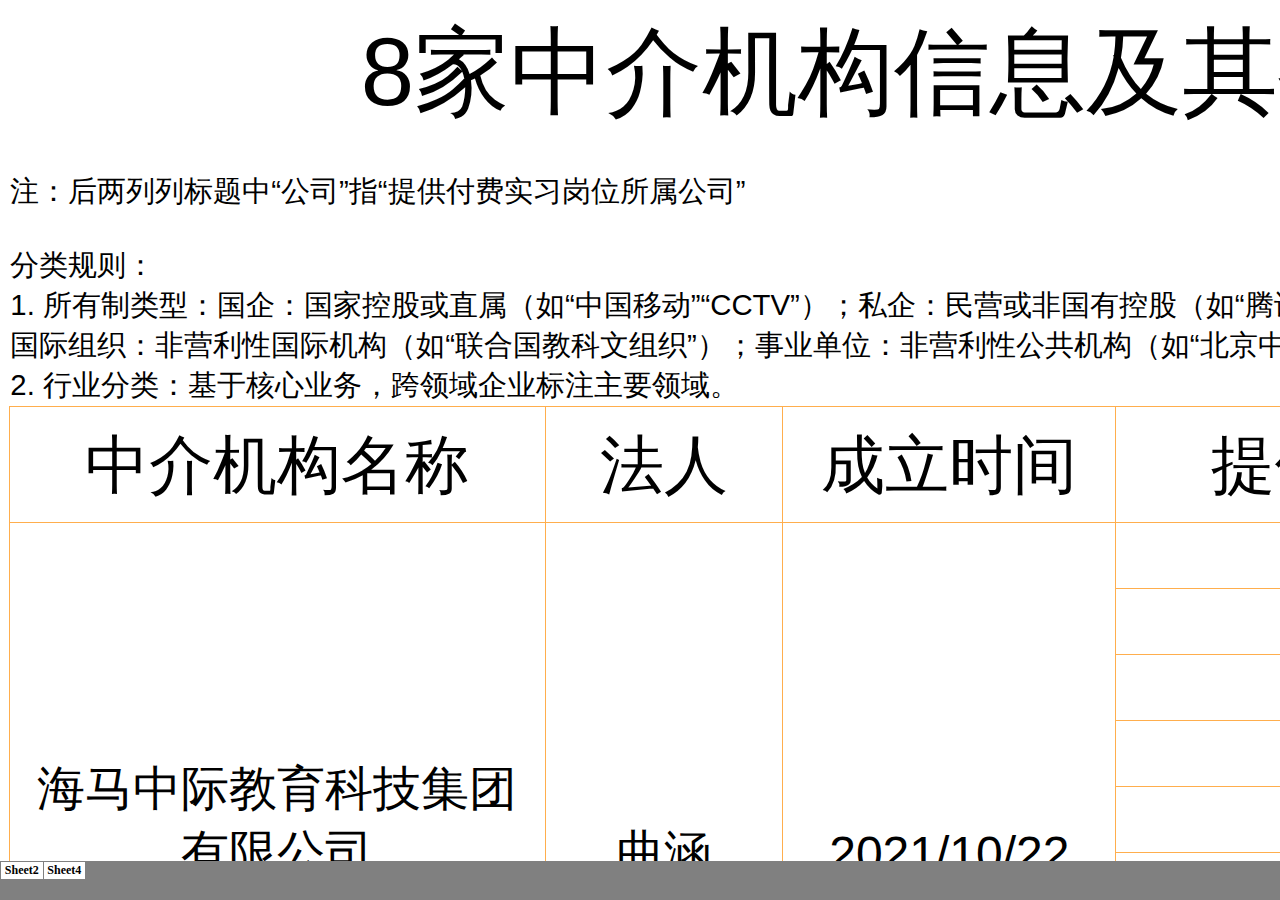
<file: 公司类型.files/sheet002.htm>
<html xmlns:v="urn:schemas-microsoft-com:vml"
xmlns:o="urn:schemas-microsoft-com:office:office"
xmlns:x="urn:schemas-microsoft-com:office:excel"
xmlns="http://www.w3.org/TR/REC-html40">

<head>
<meta http-equiv=Content-Type content="text/html; charset=gb2312">
<meta name=ProgId content=Excel.Sheet>
<meta name=Generator content="Microsoft Excel 15">
<link id=Main-File rel=Main-File href="../��˾����.htm">
<link rel=File-List href=filelist.xml>
<link rel=Stylesheet href=stylesheet.css>
<style>
<!--table
	{mso-displayed-decimal-separator:"\.";
	mso-displayed-thousand-separator:"\,";}
@page
	{margin:.75in .7in .75in .7in;
	mso-header-margin:.3in;
	mso-footer-margin:.3in;}
ruby
	{ruby-align:left;}
rt
	{color:windowtext;
	font-size:9.0pt;
	font-weight:400;
	font-style:normal;
	text-decoration:none;
	font-family:����;
	mso-generic-font-family:auto;
	mso-font-charset:134;
	mso-char-type:none;
	display:none;}
-->
</style>
<![if !supportTabStrip]><script language="JavaScript">
<!--
function fnUpdateTabs()
 {
  if (parent.window.g_iIEVer>=4) {
   if (parent.document.readyState=="complete"
    && parent.frames['frTabs'].document.readyState=="complete")
   parent.fnSetActiveSheet(1);
  else
   window.setTimeout("fnUpdateTabs();",150);
 }
}

if (window.name!="frSheet")
 window.location.replace("../��˾����.htm");
else
 fnUpdateTabs();
//-->
</script>
<![endif]>
</head>

<body link="#0563C1" vlink="#954F72">

<table border=0 cellpadding=0 cellspacing=0 width=308 style='border-collapse:
 collapse;table-layout:fixed;width:230pt'>
 <col class=xl65 width=158 style='mso-width-source:userset;mso-width-alt:5603;
 width:118pt'>
 <col class=xl65 width=86 style='mso-width-source:userset;mso-width-alt:3043;
 width:64pt'>
 <col class=xl65 width=64 style='width:48pt'>
 <tr height=62 style='height:46.8pt'>
  <td height=62 class=xl66 width=158 style='height:46.8pt;width:118pt'>�ṩ����ʵϰ��λ������˾</td>
  <td class=xl66 width=86 style='border-left:none;width:64pt'>��˾������</td>
  <td class=xl66 width=64 style='border-left:none;width:48pt'>��˾������ҵ</td>
 </tr>
 <tr height=18 style='height:13.8pt'>
  <td height=18 class=xl65 style='height:13.8pt'>����</td>
  <td class=xl65>����</td>
  <td class=xl65>���Ӫ��</td>
 </tr>
 <tr height=18 style='height:13.8pt'>
  <td height=18 class=xl65 style='height:13.8pt'>�ȸ�</td>
  <td class=xl65>����</td>
  <td class=xl65>�������Ƽ�</td>
 </tr>
 <tr height=18 style='height:13.8pt'>
  <td height=18 class=xl65 style='height:13.8pt'>�������</td>
  <td class=xl65>˽��</td>
  <td class=xl65>����Ƽ�</td>
 </tr>
 <tr height=18 style='height:13.8pt'>
  <td height=18 class=xl65 style='height:13.8pt'>��Ϊ</td>
  <td class=xl65>˽��</td>
  <td class=xl65>ͨ������Ϣ����</td>
 </tr>
 <tr height=18 style='height:13.8pt'>
  <td height=18 class=xl65 style='height:13.8pt'>��ɫ���</td>
  <td class=xl65>˽��</td>
  <td class=xl65>���Ӫ��</td>
 </tr>
 <tr height=18 style='height:13.8pt'>
  <td height=18 class=xl65 style='height:13.8pt'>�Ϻ�����̨</td>
  <td class=xl65>����</td>
  <td class=xl65>ý����㲥����</td>
 </tr>
 <tr height=18 style='height:13.8pt'>
  <td height=18 class=xl65 style='height:13.8pt'>������Ϸ</td>
  <td class=xl65>˽��</td>
  <td class=xl65>��Ϸ����</td>
 </tr>
 <tr height=18 style='height:13.8pt'>
  <td height=18 class=xl65 style='height:13.8pt'>������</td>
  <td class=xl65>����</td>
  <td class=xl65>ý����㲥����</td>
 </tr>
 <tr height=18 style='height:13.8pt'>
  <td height=18 class=xl65 style='height:13.8pt'>����֤ȯ</td>
  <td class=xl65>����</td>
  <td class=xl65>����</td>
 </tr>
 <tr height=18 style='height:13.8pt'>
  <td height=18 class=xl65 style='height:13.8pt'>����㲥����̨</td>
  <td class=xl65>����</td>
  <td class=xl65>ý����㲥����</td>
 </tr>
 <tr height=18 style='height:13.8pt'>
  <td height=18 class=xl65 style='height:13.8pt'>36�</td>
  <td class=xl65>˽��</td>
  <td class=xl65>�Ƽ�ý��</td>
 </tr>
 <tr height=18 style='height:13.8pt'>
  <td height=18 class=xl65 style='height:13.8pt'>bilibili</td>
  <td class=xl65>˽��</td>
  <td class=xl65>����������Ƶƽ̨</td>
 </tr>
 <tr height=18 style='height:13.8pt'>
  <td height=18 class=xl65 style='height:13.8pt'>��ɭ��</td>
  <td class=xl65>����</td>
  <td class=xl65>��ѯ�뼼������</td>
 </tr>
 <tr height=18 style='height:13.8pt'>
  <td height=18 class=xl65 style='height:13.8pt'>������ѯ</td>
  <td class=xl65>˽��</td>
  <td class=xl65>������ѯ</td>
 </tr>
 <tr height=18 style='height:13.8pt'>
  <td height=18 class=xl65 style='height:13.8pt'>������ѯ</td>
  <td class=xl65>����</td>
  <td class=xl65>רҵ����</td>
 </tr>
 <tr height=18 style='height:13.8pt'>
  <td height=18 class=xl65 style='height:13.8pt'>�ٶ�</td>
  <td class=xl65>˽��</td>
  <td class=xl65>�������Ƽ�</td>
 </tr>
 <tr height=18 style='height:13.8pt'>
  <td height=18 class=xl65 style='height:13.8pt'>�ȸ�</td>
  <td class=xl65>����</td>
  <td class=xl65>�������Ƽ�</td>
 </tr>
 <tr height=18 style='height:13.8pt'>
  <td height=18 class=xl65 style='height:13.8pt'>���ߴ�ý</td>
  <td class=xl65>˽��</td>
  <td class=xl65>Ӱ������</td>
 </tr>
 <tr height=18 style='height:13.8pt'>
  <td height=18 class=xl65 style='height:13.8pt'>��̩����</td>
  <td class=xl65>����</td>
  <td class=xl65>����</td>
 </tr>
 <tr height=18 style='height:13.8pt'>
  <td height=18 class=xl65 style='height:13.8pt'>���Ϲ㲥����̨</td>
  <td class=xl65>����</td>
  <td class=xl65>ý����㲥����</td>
 </tr>
 <tr height=18 style='height:13.8pt'>
  <td height=18 class=xl65 style='height:13.8pt'>�������</td>
  <td class=xl65>˽��</td>
  <td class=xl65>����Ƽ�</td>
 </tr>
 <tr height=18 style='height:13.8pt'>
  <td height=18 class=xl65 style='height:13.8pt'>��̩֤ȯ</td>
  <td class=xl65>����</td>
  <td class=xl65>����</td>
 </tr>
 <tr height=18 style='height:13.8pt'>
  <td height=18 class=xl65 style='height:13.8pt'>��Ϊ</td>
  <td class=xl65>˽��</td>
  <td class=xl65>ͨ������Ϣ����</td>
 </tr>
 <tr height=18 style='height:13.8pt'>
  <td height=18 class=xl65 style='height:13.8pt'>�����ֵ�</td>
  <td class=xl65>˽��</td>
  <td class=xl65>Ӱ������</td>
 </tr>
 <tr height=18 style='height:13.8pt'>
  <td height=18 class=xl65 style='height:13.8pt'>����</td>
  <td class=xl65>˽��</td>
  <td class=xl65>��������</td>
 </tr>
 <tr height=18 style='height:13.8pt'>
  <td height=18 class=xl65 style='height:13.8pt'>�ƴ�Ѷ��</td>
  <td class=xl65>˽��</td>
  <td class=xl65>�˹�������Ƽ�</td>
 </tr>
 <tr height=18 style='height:13.8pt'>
  <td height=18 class=xl65 style='height:13.8pt'>���Ϲ�</td>
  <td class=xl65>������֯</td>
  <td class=xl65>���ʻ���</td>
 </tr>
 <tr height=18 style='height:13.8pt'>
  <td height=18 class=xl65 style='height:13.8pt'>����</td>
  <td class=xl65>˽��</td>
  <td class=xl65>�Ƽ���Ӳ������</td>
 </tr>
 <tr height=18 style='height:13.8pt'>
  <td height=18 class=xl65 style='height:13.8pt'>���Ͻ��</td>
  <td class=xl65>˽��</td>
  <td class=xl65>���ڿƼ�</td>
 </tr>
 <tr height=18 style='height:13.8pt'>
  <td height=18 class=xl65 style='height:13.8pt'>â��TV</td>
  <td class=xl65>����</td>
  <td class=xl65>ý����㲥����</td>
 </tr>
 <tr height=18 style='height:13.8pt'>
  <td height=18 class=xl65 style='height:13.8pt'>����</td>
  <td class=xl65>˽��</td>
  <td class=xl65>������������</td>
 </tr>
 <tr height=18 style='height:13.8pt'>
  <td height=18 class=xl65 style='height:13.8pt'>��ţ����</td>
  <td class=xl65>˽��</td>
  <td class=xl65>ʳƷ����</td>
 </tr>
 <tr height=18 style='height:13.8pt'>
  <td height=18 class=xl65 style='height:13.8pt'>�׹���</td>
  <td class=xl65>˽��</td>
  <td class=xl65>��Ϸ����</td>
 </tr>
 <tr height=18 style='height:13.8pt'>
  <td height=18 class=xl65 style='height:13.8pt'>���ɭ</td>
  <td class=xl65>����</td>
  <td class=xl65>�г�����</td>
 </tr>
 <tr height=18 style='height:13.8pt'>
  <td height=18 class=xl65 style='height:13.8pt'>ǿ��</td>
  <td class=xl65>����</td>
  <td class=xl65>ҽҩ����</td>
 </tr>
 <tr height=18 style='height:13.8pt'>
  <td height=18 class=xl65 style='height:13.8pt'>�Ͷ</td>
  <td class=xl65>����</td>
  <td class=xl65>Ͷ��</td>
 </tr>
 <tr height=18 style='height:13.8pt'>
  <td height=18 class=xl65 style='height:13.8pt'>��Ѷ</td>
  <td class=xl65>˽��</td>
  <td class=xl65>�������Ƽ�</td>
 </tr>
 <tr height=18 style='height:13.8pt'>
  <td height=18 class=xl65 style='height:13.8pt'>����</td>
  <td class=xl65>˽��</td>
  <td class=xl65>�������Ƽ�</td>
 </tr>
 <tr height=18 style='height:13.8pt'>
  <td height=18 class=xl65 style='height:13.8pt'>������Ϸ</td>
  <td class=xl65>˽��</td>
  <td class=xl65>��Ϸ����</td>
 </tr>
 <tr height=18 style='height:13.8pt'>
  <td height=18 class=xl65 style='height:13.8pt'>������</td>
  <td class=xl65>˽��</td>
  <td class=xl65>������ý��</td>
 </tr>
 <tr height=18 style='height:13.8pt'>
  <td height=18 class=xl65 style='height:13.8pt'>΢��</td>
  <td class=xl65>����</td>
  <td class=xl65>������Ƽ�</td>
 </tr>
 <tr height=18 style='height:13.8pt'>
  <td height=18 class=xl65 style='height:13.8pt'>С����</td>
  <td class=xl65>˽��</td>
  <td class=xl65>�罻����</td>
 </tr>
 <tr height=18 style='height:13.8pt'>
  <td height=18 class=xl65 style='height:13.8pt'>Я��</td>
  <td class=xl65>˽��</td>
  <td class=xl65>��������</td>
 </tr>
 <tr height=18 style='height:13.8pt'>
  <td height=18 class=xl65 style='height:13.8pt'>����</td>
  <td class=xl65>˽��</td>
  <td class=xl65>������ý��</td>
 </tr>
 <tr height=18 style='height:13.8pt'>
  <td height=18 class=xl65 style='height:13.8pt'>������</td>
  <td class=xl65>����</td>
  <td class=xl65>�г�����</td>
 </tr>
 <tr height=18 style='height:13.8pt'>
  <td height=18 class=xl65 style='height:13.8pt'>�н��ʱ�</td>
  <td class=xl65>����</td>
  <td class=xl65>����</td>
 </tr>
 <tr height=18 style='height:13.8pt'>
  <td height=18 class=xl65 style='height:13.8pt'>�п�Ժ</td>
  <td class=xl65>��ҵ��λ</td>
  <td class=xl65>���л���</td>
 </tr>
 <tr height=18 style='height:13.8pt'>
  <td height=18 class=xl65 style='height:13.8pt'>����֤ȯ</td>
  <td class=xl65>����</td>
  <td class=xl65>����</td>
 </tr>
 <tr height=18 style='height:13.8pt'>
  <td height=18 class=xl65 style='height:13.8pt'>��������֤ȯ</td>
  <td class=xl65>����</td>
  <td class=xl65>����</td>
 </tr>
 <tr height=18 style='height:13.8pt'>
  <td height=18 class=xl65 style='height:13.8pt'>�ֽ�����</td>
  <td class=xl65>˽��</td>
  <td class=xl65>�������Ƽ�</td>
 </tr>
 <tr height=18 style='height:13.8pt'>
  <td height=18 class=xl65 style='height:13.8pt'>����Ͱ�</td>
  <td class=xl65>˽��</td>
  <td class=xl65>����������Ƽ�</td>
 </tr>
 <tr height=18 style='height:13.8pt'>
  <td height=18 class=xl65 style='height:13.8pt'>����</td>
  <td class=xl65>����</td>
  <td class=xl65>��������Ʒ</td>
 </tr>
 <tr height=18 style='height:13.8pt'>
  <td height=18 class=xl65 style='height:13.8pt'>��ʱ��</td>
  <td class=xl65>����</td>
  <td class=xl65>��������</td>
 </tr>
 <tr height=18 style='height:13.8pt'>
  <td height=18 class=xl65 style='height:13.8pt'>����</td>
  <td class=xl65>����</td>
  <td class=xl65>ʳƷ����</td>
 </tr>
 <tr height=18 style='height:13.8pt'>
  <td height=18 class=xl65 style='height:13.8pt'>��ʢ</td>
  <td class=xl65>����</td>
  <td class=xl65>����</td>
 </tr>
 <tr height=18 style='height:13.8pt'>
  <td height=18 class=xl65 style='height:13.8pt'>��̩����</td>
  <td class=xl65>����</td>
  <td class=xl65>����</td>
 </tr>
 <tr height=18 style='height:13.8pt'>
  <td height=18 class=xl65 style='height:13.8pt'>���Ϲ㲥����̨</td>
  <td class=xl65>����</td>
  <td class=xl65>ý����㲥����</td>
 </tr>
 <tr height=18 style='height:13.8pt'>
  <td height=18 class=xl65 style='height:13.8pt'>��ɽ</td>
  <td class=xl65>˽��</td>
  <td class=xl65>������Ƽ�</td>
 </tr>
 <tr height=18 style='height:13.8pt'>
  <td height=18 class=xl65 style='height:13.8pt'>��ʿ��</td>
  <td class=xl65>����</td>
  <td class=xl65>�����뺽��</td>
 </tr>
 <tr height=18 style='height:13.8pt'>
  <td height=18 class=xl65 style='height:13.8pt'>Ħ����ͨ</td>
  <td class=xl65>����</td>
  <td class=xl65>����</td>
 </tr>
 <tr height=18 style='height:13.8pt'>
  <td height=18 class=xl65 style='height:13.8pt'>ŷ����</td>
  <td class=xl65>����</td>
  <td class=xl65>��ױƷ������</td>
 </tr>
 <tr height=18 style='height:13.8pt'>
  <td height=18 class=xl65 style='height:13.8pt'>�Ϻ�����̨</td>
  <td class=xl65>����</td>
  <td class=xl65>ý����㲥����</td>
 </tr>
 <tr height=18 style='height:13.8pt'>
  <td height=18 class=xl65 style='height:13.8pt'>����</td>
  <td class=xl65>����</td>
  <td class=xl65>����������</td>
 </tr>
 <tr height=18 style='height:13.8pt'>
  <td height=18 class=xl65 style='height:13.8pt'>��Ѷ</td>
  <td class=xl65>˽��</td>
  <td class=xl65>�������Ƽ�</td>
 </tr>
 <tr height=18 style='height:13.8pt'>
  <td height=18 class=xl65 style='height:13.8pt'>С����</td>
  <td class=xl65>˽��</td>
  <td class=xl65>�罻����</td>
 </tr>
 <tr height=18 style='height:13.8pt'>
  <td height=18 class=xl65 style='height:13.8pt'>Я��</td>
  <td class=xl65>˽��</td>
  <td class=xl65>��������</td>
 </tr>
 <tr height=18 style='height:13.8pt'>
  <td height=18 class=xl65 style='height:13.8pt'>����ѷ</td>
  <td class=xl65>����</td>
  <td class=xl65>����������Ƽ�</td>
 </tr>
 <tr height=18 style='height:13.8pt'>
  <td height=18 class=xl65 style='height:13.8pt'>����֤ȯ</td>
  <td class=xl65>����</td>
  <td class=xl65>����</td>
 </tr>
 <tr height=18 style='height:13.8pt'>
  <td height=18 class=xl65 style='height:13.8pt'>�ֽ�����</td>
  <td class=xl65>˽��</td>
  <td class=xl65>�������Ƽ�</td>
 </tr>
 <tr height=18 style='height:13.8pt'>
  <td height=18 class=xl65 style='height:13.8pt'>����</td>
  <td class=xl65>����</td>
  <td class=xl65>���Ӫ��</td>
 </tr>
 <tr height=18 style='height:13.8pt'>
  <td height=18 class=xl65 style='height:13.8pt'>����ơ��</td>
  <td class=xl65>����</td>
  <td class=xl65>ʳƷ����</td>
 </tr>
 <tr height=18 style='height:13.8pt'>
  <td height=18 class=xl65 style='height:13.8pt'>��ʿ��</td>
  <td class=xl65>����</td>
  <td class=xl65>������ý��</td>
 </tr>
 <tr height=18 style='height:13.8pt'>
  <td height=18 class=xl65 style='height:13.8pt'>��Ϊ</td>
  <td class=xl65>˽��</td>
  <td class=xl65>ͨ������Ϣ����</td>
 </tr>
 <tr height=18 style='height:13.8pt'>
  <td height=18 class=xl65 style='height:13.8pt'>ũ��ɽȪ</td>
  <td class=xl65>˽��</td>
  <td class=xl65>ʳƷ����</td>
 </tr>
 <tr height=18 style='height:13.8pt'>
  <td height=18 class=xl65 style='height:13.8pt'>ƽ������</td>
  <td class=xl65>˽��</td>
  <td class=xl65>����</td>
 </tr>
 <tr height=18 style='height:13.8pt'>
  <td height=18 class=xl65 style='height:13.8pt'>��Ѷ</td>
  <td class=xl65>˽��</td>
  <td class=xl65>�������Ƽ�</td>
 </tr>
 <tr height=18 style='height:13.8pt'>
  <td height=18 class=xl65 style='height:13.8pt'>�ʴ�����</td>
  <td class=xl65>����</td>
  <td class=xl65>����</td>
 </tr>
 <tr height=18 style='height:13.8pt'>
  <td height=18 class=xl65 style='height:13.8pt'>�й�����</td>
  <td class=xl65>����</td>
  <td class=xl65>ͨ�ŷ���</td>
 </tr>
 <tr height=18 style='height:13.8pt'>
  <td height=18 class=xl65 style='height:13.8pt'>�й��ƶ�</td>
  <td class=xl65>����</td>
  <td class=xl65>ͨ�ŷ���</td>
 </tr>
 <tr height=18 style='height:13.8pt'>
  <td height=18 class=xl65 style='height:13.8pt'>�����ڻ�</td>
  <td class=xl65>����</td>
  <td class=xl65>����</td>
 </tr>
 <tr height=18 style='height:13.8pt'>
  <td height=18 class=xl65 style='height:13.8pt'>bilibili</td>
  <td class=xl65>˽��</td>
  <td class=xl65>����������Ƶƽ̨</td>
 </tr>
 <tr height=18 style='height:13.8pt'>
  <td height=18 class=xl65 style='height:13.8pt'>�ٶ�</td>
  <td class=xl65>˽��</td>
  <td class=xl65>�������Ƽ�</td>
 </tr>
 <tr height=18 style='height:13.8pt'>
  <td height=18 class=xl65 style='height:13.8pt'>��</td>
  <td class=xl65>˽��</td>
  <td class=xl65>���˻���Ƽ�</td>
 </tr>
 <tr height=18 style='height:13.8pt'>
  <td height=18 class=xl65 style='height:13.8pt'>����</td>
  <td class=xl65>����</td>
  <td class=xl65>ҽҩ����</td>
 </tr>
 <tr height=18 style='height:13.8pt'>
  <td height=18 class=xl65 style='height:13.8pt'>������ܿƼ�</td>
  <td class=xl65>˽��</td>
  <td class=xl65>����Դ����</td>
 </tr>
 <tr height=18 style='height:13.8pt'>
  <td height=18 class=xl65 style='height:13.8pt'>����</td>
  <td class=xl65>˽��</td>
  <td class=xl65>����Ƶ���罻</td>
 </tr>
 <tr height=18 style='height:13.8pt'>
  <td height=18 class=xl65 style='height:13.8pt'>�ݳ�</td>
  <td class=xl65>˽��</td>
  <td class=xl65>רҵ����</td>
 </tr>
 <tr height=18 style='height:13.8pt'>
  <td height=18 class=xl65 style='height:13.8pt'>��˹��</td>
  <td class=xl65>����</td>
  <td class=xl65>����Դ����</td>
 </tr>
 <tr height=18 style='height:13.8pt'>
  <td height=18 class=xl65 style='height:13.8pt'>��Ѷ����</td>
  <td class=xl65>˽��</td>
  <td class=xl65>����ý��</td>
 </tr>
 <tr height=18 style='height:13.8pt'>
  <td height=18 class=xl65 style='height:13.8pt'>����</td>
  <td class=xl65>˽��</td>
  <td class=xl65>���ɷ���</td>
 </tr>
 <tr height=18 style='height:13.8pt'>
  <td height=18 class=xl65 style='height:13.8pt'>������ʦ������</td>
  <td class=xl65>˽��</td>
  <td class=xl65>���ɷ���</td>
 </tr>
 <tr height=18 style='height:13.8pt'>
  <td height=18 class=xl65 style='height:13.8pt'>����</td>
  <td class=xl65>����</td>
  <td class=xl65>ʳƷ����</td>
 </tr>
 <tr height=18 style='height:13.8pt'>
  <td height=18 class=xl65 style='height:13.8pt'>��̩֤ȯ</td>
  <td class=xl65>����</td>
  <td class=xl65>����</td>
 </tr>
 <tr height=18 style='height:13.8pt'>
  <td height=18 class=xl65 style='height:13.8pt'>������</td>
  <td class=xl65>����</td>
  <td class=xl65>ý��</td>
 </tr>
 <tr height=18 style='height:13.8pt'>
  <td height=18 class=xl65 style='height:13.8pt'>��������</td>
  <td class=xl65>˽��</td>
  <td class=xl65>��������</td>
 </tr>
 <tr height=18 style='height:13.8pt'>
  <td height=18 class=xl65 style='height:13.8pt'>�Ƶټ���</td>
  <td class=xl65>����</td>
  <td class=xl65>��ױƷ</td>
 </tr>
 <tr height=18 style='height:13.8pt'>
  <td height=18 class=xl65 style='height:13.8pt'>��ɫ���</td>
  <td class=xl65>˽��</td>
  <td class=xl65>���Ӫ��</td>
 </tr>
 <tr height=18 style='height:13.8pt'>
  <td height=18 class=xl65 style='height:13.8pt'>���Ϲ��̿�����֯</td>
  <td class=xl65>������֯</td>
  <td class=xl65>���ʻ���</td>
 </tr>
 <tr height=18 style='height:13.8pt'>
  <td height=18 class=xl65 style='height:13.8pt'>����</td>
  <td class=xl65>˽��</td>
  <td class=xl65>������������</td>
 </tr>
 <tr height=18 style='height:13.8pt'>
  <td height=18 class=xl65 style='height:13.8pt'>�׹���</td>
  <td class=xl65>˽��</td>
  <td class=xl65>��Ϸ����</td>
 </tr>
 <tr height=18 style='height:13.8pt'>
  <td height=18 class=xl65 style='height:13.8pt'>ŷ����</td>
  <td class=xl65>����</td>
  <td class=xl65>��ױƷ������</td>
 </tr>
 <tr height=18 style='height:13.8pt'>
  <td height=18 class=xl65 style='height:13.8pt'>��������</td>
  <td class=xl65>��ҵ��λ</td>
  <td class=xl65>ý��</td>
 </tr>
 <tr height=18 style='height:13.8pt'>
  <td height=18 class=xl65 style='height:13.8pt'>ƽ���Ƽ�</td>
  <td class=xl65>˽��</td>
  <td class=xl65>���ڿƼ�</td>
 </tr>
 <tr height=18 style='height:13.8pt'>
  <td height=18 class=xl65 style='height:13.8pt'>С������</td>
  <td class=xl65>˽��</td>
  <td class=xl65>����Դ����</td>
 </tr>
 <tr height=18 style='height:13.8pt'>
  <td height=18 class=xl65 style='height:13.8pt'>Я�̼���</td>
  <td class=xl65>˽��</td>
  <td class=xl65>��������</td>
 </tr>
 <tr height=18 style='height:13.8pt'>
  <td height=18 class=xl65 style='height:13.8pt'>��ҵ֤ȯ</td>
  <td class=xl65>����</td>
  <td class=xl65>����</td>
 </tr>
 <tr height=18 style='height:13.8pt'>
  <td height=18 class=xl65 style='height:13.8pt'>��ʨ</td>
  <td class=xl65>����</td>
  <td class=xl65>���Ӫ��</td>
 </tr>
 <tr height=18 style='height:13.8pt'>
  <td height=18 class=xl65 style='height:13.8pt'>CCTV</td>
  <td class=xl65>����</td>
  <td class=xl65>ý����㲥����</td>
 </tr>
 <tr height=18 style='height:13.8pt'>
  <td height=18 class=xl65 style='height:13.8pt'>shein</td>
  <td class=xl65>˽��</td>
  <td class=xl65>��������</td>
 </tr>
 <tr height=18 style='height:13.8pt'>
  <td height=18 class=xl65 style='height:13.8pt'>����Ͱ�</td>
  <td class=xl65>˽��</td>
  <td class=xl65>����������Ƽ�</td>
 </tr>
 <tr height=18 style='height:13.8pt'>
  <td height=18 class=xl65 style='height:13.8pt'>��ɭ��</td>
  <td class=xl65>����</td>
  <td class=xl65>��ѯ�뼼������</td>
 </tr>
 <tr height=18 style='height:13.8pt'>
  <td height=18 class=xl65 style='height:13.8pt'>������ѯ</td>
  <td class=xl65>����</td>
  <td class=xl65>רҵ����</td>
 </tr>
 <tr height=18 style='height:13.8pt'>
  <td height=18 class=xl65 style='height:13.8pt'>�ټ�����</td>
  <td class=xl65>˽��</td>
  <td class=xl65>����ҽҩ</td>
 </tr>
 <tr height=18 style='height:13.8pt'>
  <td height=18 class=xl65 style='height:13.8pt'>��������ѧԺ</td>
  <td class=xl65>��ҵ��λ</td>
  <td class=xl65>���л���</td>
 </tr>
 <tr height=18 style='height:13.8pt'>
  <td height=18 class=xl65 style='height:13.8pt'>�����п�Ժ</td>
  <td class=xl65>��ҵ��λ</td>
  <td class=xl65>���л���</td>
 </tr>
 <tr height=18 style='height:13.8pt'>
  <td height=18 class=xl65 style='height:13.8pt'>����</td>
  <td class=xl65>����</td>
  <td class=xl65>��������</td>
 </tr>
 <tr height=18 style='height:13.8pt'>
  <td height=18 class=xl65 style='height:13.8pt'>�����й�</td>
  <td class=xl65>����</td>
  <td class=xl65>��ҵ����</td>
 </tr>
 <tr height=18 style='height:13.8pt'>
  <td height=18 class=xl65 style='height:13.8pt'>����</td>
  <td class=xl65>˽��</td>
  <td class=xl65>��������</td>
 </tr>
 <tr height=18 style='height:13.8pt'>
  <td height=18 class=xl65 style='height:13.8pt'>����</td>
  <td class=xl65>����</td>
  <td class=xl65>רҵ����</td>
 </tr>
 <tr height=18 style='height:13.8pt'>
  <td height=18 class=xl65 style='height:13.8pt'>�ϰ�</td>
  <td class=xl65>����</td>
  <td class=xl65>�ݳ�Ʒ��ʱ��</td>
 </tr>
 <tr height=18 style='height:13.8pt'>
  <td height=18 class=xl65 style='height:13.8pt'>��ʿ��</td>
  <td class=xl65>����</td>
  <td class=xl65>������ý��</td>
 </tr>
 <tr height=18 style='height:13.8pt'>
  <td height=18 class=xl65 style='height:13.8pt'>��ֽ��Ϸ</td>
  <td class=xl65>˽��</td>
  <td class=xl65>��Ϸ����</td>
 </tr>
 <tr height=18 style='height:13.8pt'>
  <td height=18 class=xl65 style='height:13.8pt'>����֤ȯ</td>
  <td class=xl65>����</td>
  <td class=xl65>����</td>
 </tr>
 <tr height=18 style='height:13.8pt'>
  <td height=18 class=xl65 style='height:13.8pt'>��ó��</td>
  <td class=xl65>��ҵ��λ</td>
  <td class=xl65>��չ����</td>
 </tr>
 <tr height=18 style='height:13.8pt'>
  <td height=18 class=xl65 style='height:13.8pt'>�ȸ�</td>
  <td class=xl65>����</td>
  <td class=xl65>�������Ƽ�</td>
 </tr>
 <tr height=18 style='height:13.8pt'>
  <td height=18 class=xl65 style='height:13.8pt'>���ߴ�ý</td>
  <td class=xl65>˽��</td>
  <td class=xl65>Ӱ������</td>
 </tr>
 <tr height=18 style='height:13.8pt'>
  <td height=18 class=xl65 style='height:13.8pt'>���޼���</td>
  <td class=xl65>˽��</td>
  <td class=xl65>��������</td>
 </tr>
 <tr height=18 style='height:13.8pt'>
  <td height=18 class=xl65 style='height:13.8pt'>��֤ͨȯ</td>
  <td class=xl65>����</td>
  <td class=xl65>����</td>
 </tr>
 <tr height=18 style='height:13.8pt'>
  <td height=18 class=xl65 style='height:13.8pt'>����</td>
  <td class=xl65>˽��</td>
  <td class=xl65>����Դ</td>
 </tr>
 <tr height=18 style='height:13.8pt'>
  <td height=18 class=xl65 style='height:13.8pt'>�����ݺ�</td>
  <td class=xl65>˽��</td>
  <td class=xl65>���η���</td>
 </tr>
 <tr height=18 style='height:13.8pt'>
  <td height=18 class=xl65 style='height:13.8pt'>��������</td>
  <td class=xl65>����</td>
  <td class=xl65>ý����㲥����</td>
 </tr>
 <tr height=18 style='height:13.8pt'>
  <td height=18 class=xl65 style='height:13.8pt'>����</td>
  <td class=xl65>˽��</td>
  <td class=xl65>ֱ��������</td>
 </tr>
 <tr height=18 style='height:13.8pt'>
  <td height=18 class=xl65 style='height:13.8pt'>�������</td>
  <td class=xl65>����</td>
  <td class=xl65>����</td>
 </tr>
 <tr height=18 style='height:13.8pt'>
  <td height=18 class=xl65 style='height:13.8pt'>����</td>
  <td class=xl65>����</td>
  <td class=xl65>��ѯ�뼼������</td>
 </tr>
 <tr height=18 style='height:13.8pt'>
  <td height=18 class=xl65 style='height:13.8pt'>�ƴ�Ѷ��</td>
  <td class=xl65>˽��</td>
  <td class=xl65>�˹�������Ƽ�</td>
 </tr>
 <tr height=18 style='height:13.8pt'>
  <td height=18 class=xl65 style='height:13.8pt'>�ƶ���</td>
  <td class=xl65>����</td>
  <td class=xl65>������ѯ</td>
 </tr>
 <tr height=18 style='height:13.8pt'>
  <td height=18 class=xl65 style='height:13.8pt'>���׿ع�</td>
  <td class=xl65>˽��</td>
  <td class=xl65>�ջ���Ʒ</td>
 </tr>
 <tr height=18 style='height:13.8pt'>
  <td height=18 class=xl65 style='height:13.8pt'>���Ϲ���ͯ�����</td>
  <td class=xl65>������֯</td>
  <td class=xl65>���ʻ���</td>
 </tr>
 <tr height=18 style='height:13.8pt'>
  <td height=18 class=xl65 style='height:13.8pt'>â��TV</td>
  <td class=xl65>����</td>
  <td class=xl65>ý����㲥����</td>
 </tr>
 <tr height=18 style='height:13.8pt'>
  <td height=18 class=xl65 style='height:13.8pt'>Ħ��ʿ����</td>
  <td class=xl65>����</td>
  <td class=xl65>����</td>
 </tr>
 <tr height=18 style='height:13.8pt'>
  <td height=18 class=xl65 style='height:13.8pt'>�ջ�����</td>
  <td class=xl65>����</td>
  <td class=xl65>רҵ����</td>
 </tr>
 <tr height=18 style='height:13.8pt'>
  <td height=18 class=xl65 style='height:13.8pt'>���´�</td>
  <td class=xl65>˽��</td>
  <td class=xl65>�ҵ�����</td>
 </tr>
 <tr height=18 style='height:13.8pt'>
  <td height=18 class=xl65 style='height:13.8pt'>ɳ����</td>
  <td class=xl65>����</td>
  <td class=xl65>�г�����</td>
 </tr>
 <tr height=18 style='height:13.8pt'>
  <td height=18 class=xl65 style='height:13.8pt'>ͬ��ΰҵ</td>
  <td class=xl65>˽��</td>
  <td class=xl65>Ͷ��</td>
 </tr>
 <tr height=18 style='height:13.8pt'>
  <td height=18 class=xl65 style='height:13.8pt'>��������</td>
  <td class=xl65>˽��</td>
  <td class=xl65>��Ϸ����</td>
 </tr>
 <tr height=18 style='height:13.8pt'>
  <td height=18 class=xl65 style='height:13.8pt'>����</td>
  <td class=xl65>˽��</td>
  <td class=xl65>�������Ƽ�</td>
 </tr>
 <tr height=18 style='height:13.8pt'>
  <td height=18 class=xl65 style='height:13.8pt'>ε��</td>
  <td class=xl65>˽��</td>
  <td class=xl65>����Դ����</td>
 </tr>
 <tr height=18 style='height:13.8pt'>
  <td height=18 class=xl65 style='height:13.8pt'>����֤ȯ</td>
  <td class=xl65>����</td>
  <td class=xl65>����</td>
 </tr>
 <tr height=18 style='height:13.8pt'>
  <td height=18 class=xl65 style='height:13.8pt'>ϺƤ</td>
  <td class=xl65>����</td>
  <td class=xl65>��������</td>
 </tr>
 <tr height=18 style='height:13.8pt'>
  <td height=18 class=xl65 style='height:13.8pt'>���ζ�</td>
  <td class=xl65>����</td>
  <td class=xl65>�ݳ�Ʒ��ʱ��</td>
 </tr>
 <tr height=18 style='height:13.8pt'>
  <td height=18 class=xl65 style='height:13.8pt'>����ѷ</td>
  <td class=xl65>����</td>
  <td class=xl65>����������Ƽ�</td>
 </tr>
 <tr height=18 style='height:13.8pt'>
  <td height=18 class=xl65 style='height:13.8pt'>������</td>
  <td class=xl65>����</td>
  <td class=xl65>�г�����</td>
 </tr>
 <tr height=18 style='height:13.8pt'>
  <td height=18 class=xl65 style='height:13.8pt'>����֤ȯ</td>
  <td class=xl65>����</td>
  <td class=xl65>����</td>
 </tr>
 <tr height=18 style='height:13.8pt'>
  <td height=18 class=xl65 style='height:13.8pt'>�о���</td>
  <td class=xl65>����</td>
  <td class=xl65>ý��</td>
 </tr>
 <tr height=18 style='height:13.8pt'>
  <td height=18 class=xl65 style='height:13.8pt'>��̩����</td>
  <td class=xl65>����</td>
  <td class=xl65>����</td>
 </tr>
 <tr height=18 style='height:13.8pt'>
  <td height=18 class=xl65 style='height:13.8pt'>�ֽ�����</td>
  <td class=xl65>˽��</td>
  <td class=xl65>�������Ƽ�</td>
 </tr>
 <tr height=18 style='height:13.8pt'>
  <td height=18 class=xl65 style='height:13.8pt'>CCTV</td>
  <td class=xl65>����</td>
  <td class=xl65>ý����㲥����</td>
 </tr>
 <tr height=18 style='height:13.8pt'>
  <td height=18 class=xl65 style='height:13.8pt'>�Ϻ�����̨</td>
  <td class=xl65>����</td>
  <td class=xl65>ý����㲥����</td>
 </tr>
 <tr height=18 style='height:13.8pt'>
  <td height=18 class=xl65 style='height:13.8pt'>����</td>
  <td class=xl65>˽��</td>
  <td class=xl65>�������Ƽ�</td>
 </tr>
 <tr height=18 style='height:13.8pt'>
  <td height=18 class=xl65 style='height:13.8pt'>С����</td>
  <td class=xl65>˽��</td>
  <td class=xl65>�罻����</td>
 </tr>
 <![if supportMisalignedColumns]>
 <tr height=0 style='display:none'>
  <td width=158 style='width:118pt'></td>
  <td width=86 style='width:64pt'></td>
  <td width=64 style='width:48pt'></td>
 </tr>
 <![endif]>
</table>

</body>

</html>
</file>
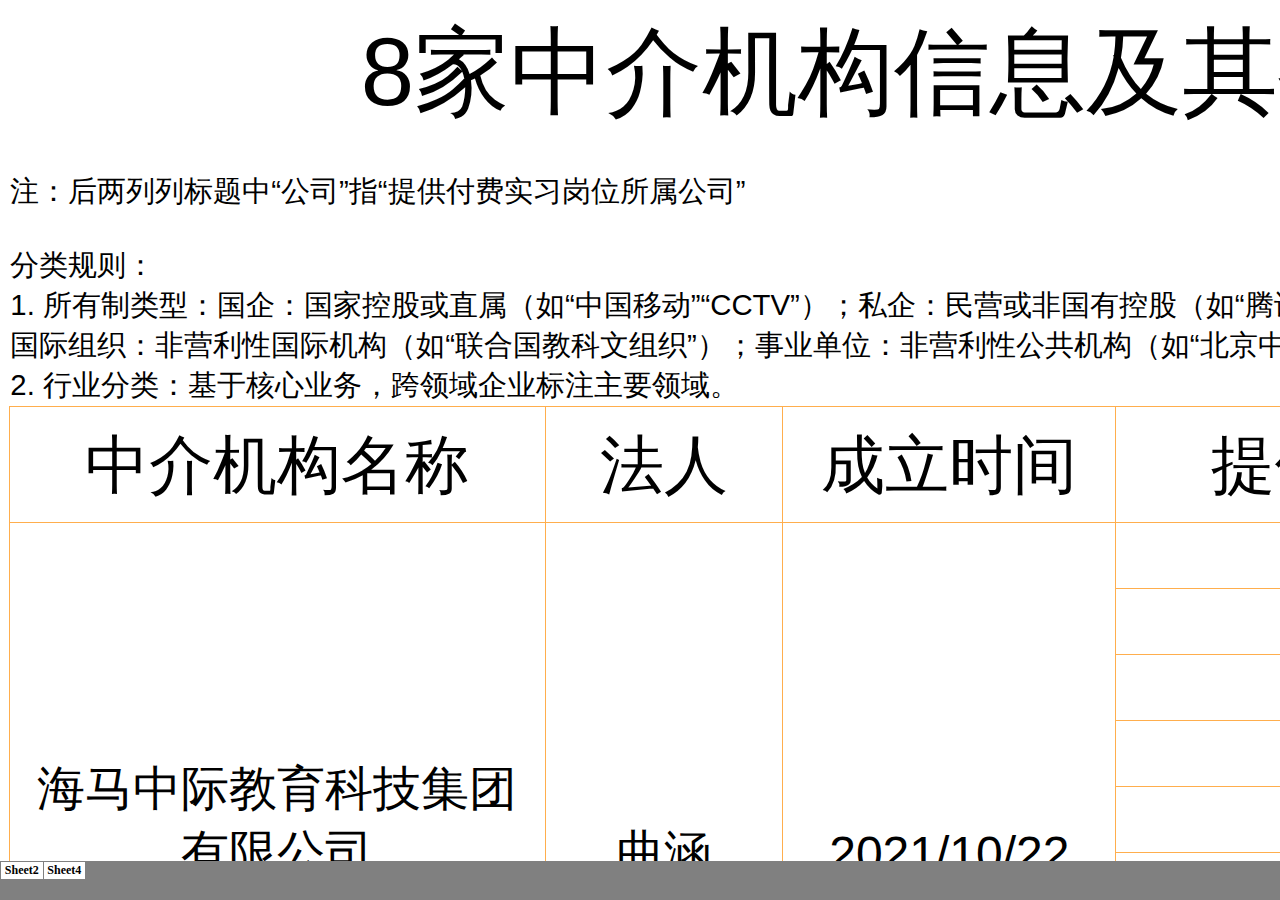
<file: 公司类型.files/tabstrip.htm>
<html>
<head>
<meta http-equiv=Content-Type content="text/html; charset=gb2312">
<meta name=ProgId content=Excel.Sheet>
<meta name=Generator content="Microsoft Excel 15">
<link id=Main-File rel=Main-File href="../��˾����.htm">

<script language="JavaScript">
<!--
if (window.name!="frTabs")
 window.location.replace(document.all.item("Main-File").href);
//-->
</script>
<style>
<!--
A {
    text-decoration:none;
    color:#000000;
    font-size:9pt;
}
-->
</style>
</head>
<body topmargin=0 leftmargin=0 bgcolor="#808080">
<table border=0 cellspacing=1>
 <tr>
 <td bgcolor="#FFFFFF" nowrap><b><small><small>&nbsp;<a href="sheet001.htm" target="frSheet"><font face="����" color="#000000">Sheet2</font></a>&nbsp;</small></small></b></td>
 <td bgcolor="#FFFFFF" nowrap><b><small><small>&nbsp;<a href="sheet002.htm" target="frSheet"><font face="����" color="#000000">Sheet4</font></a>&nbsp;</small></small></b></td>

 </tr>
</table>
</body>
</html>
</file>
